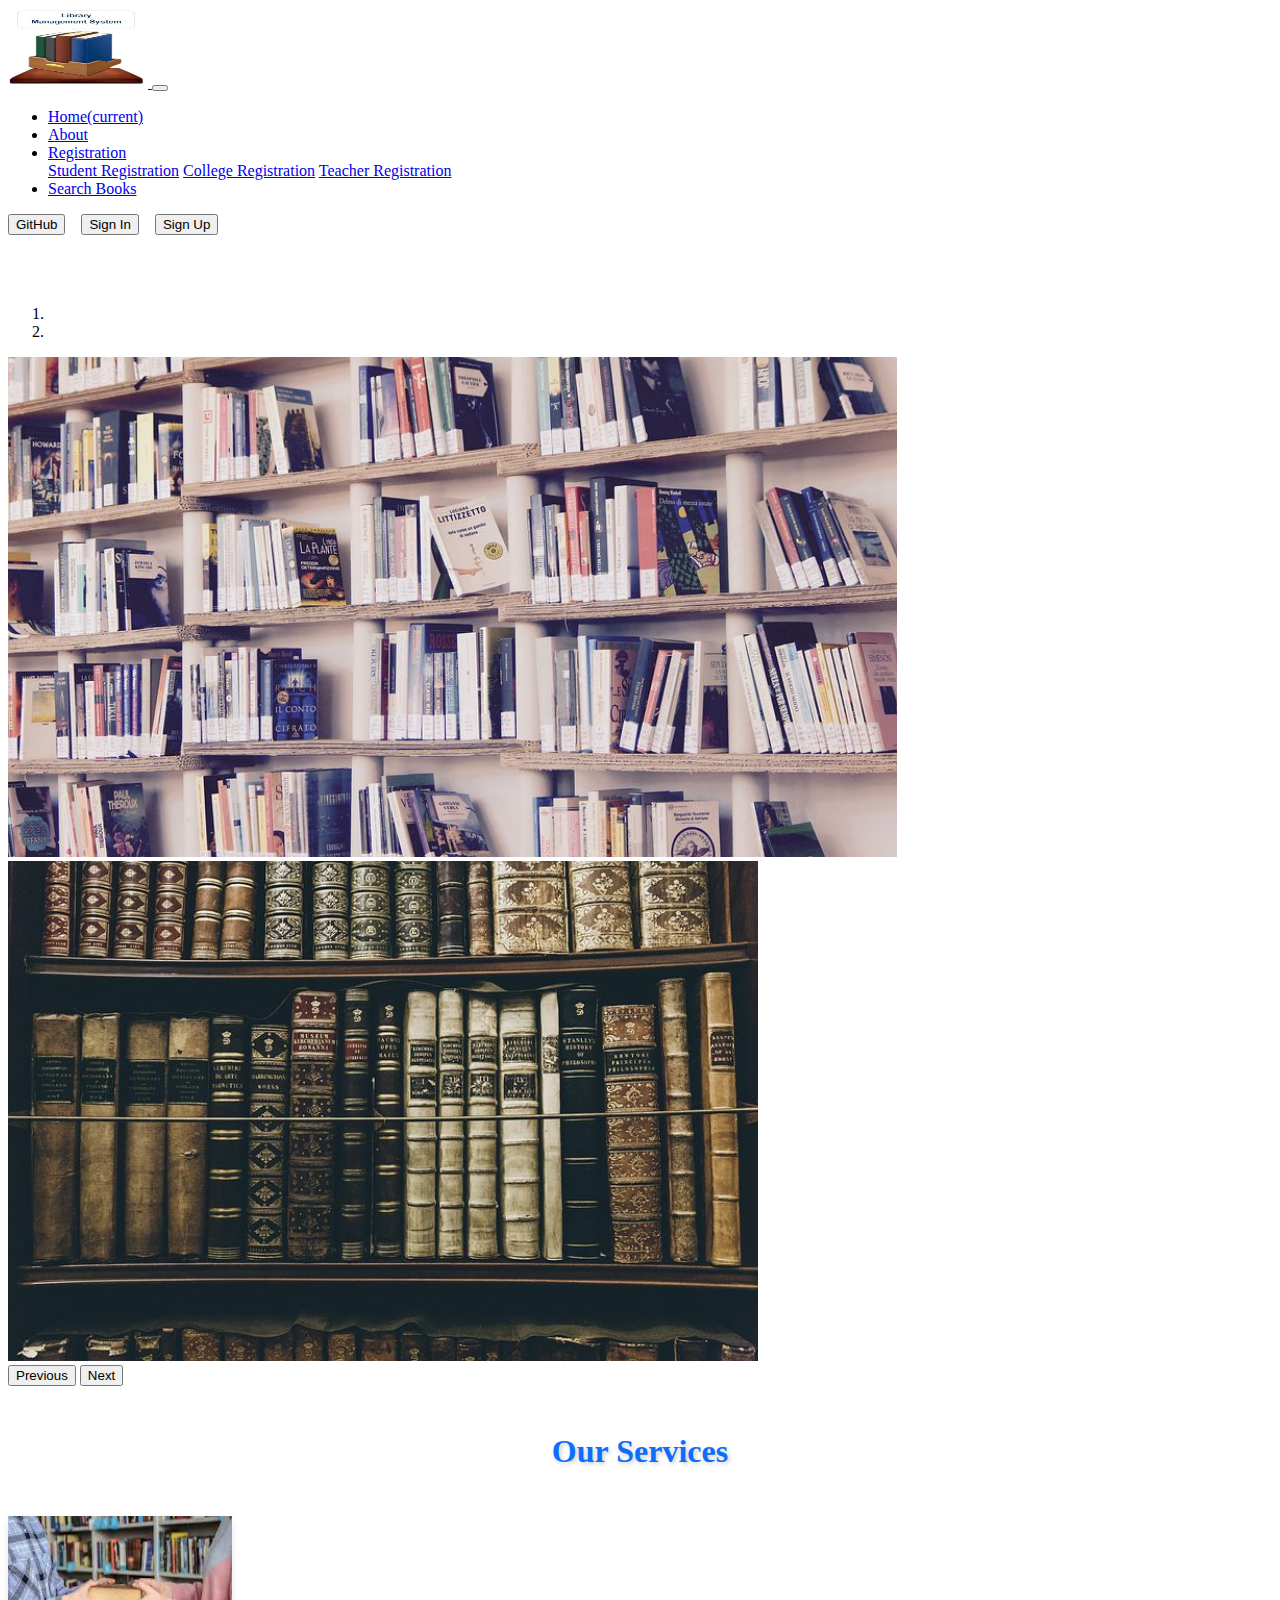
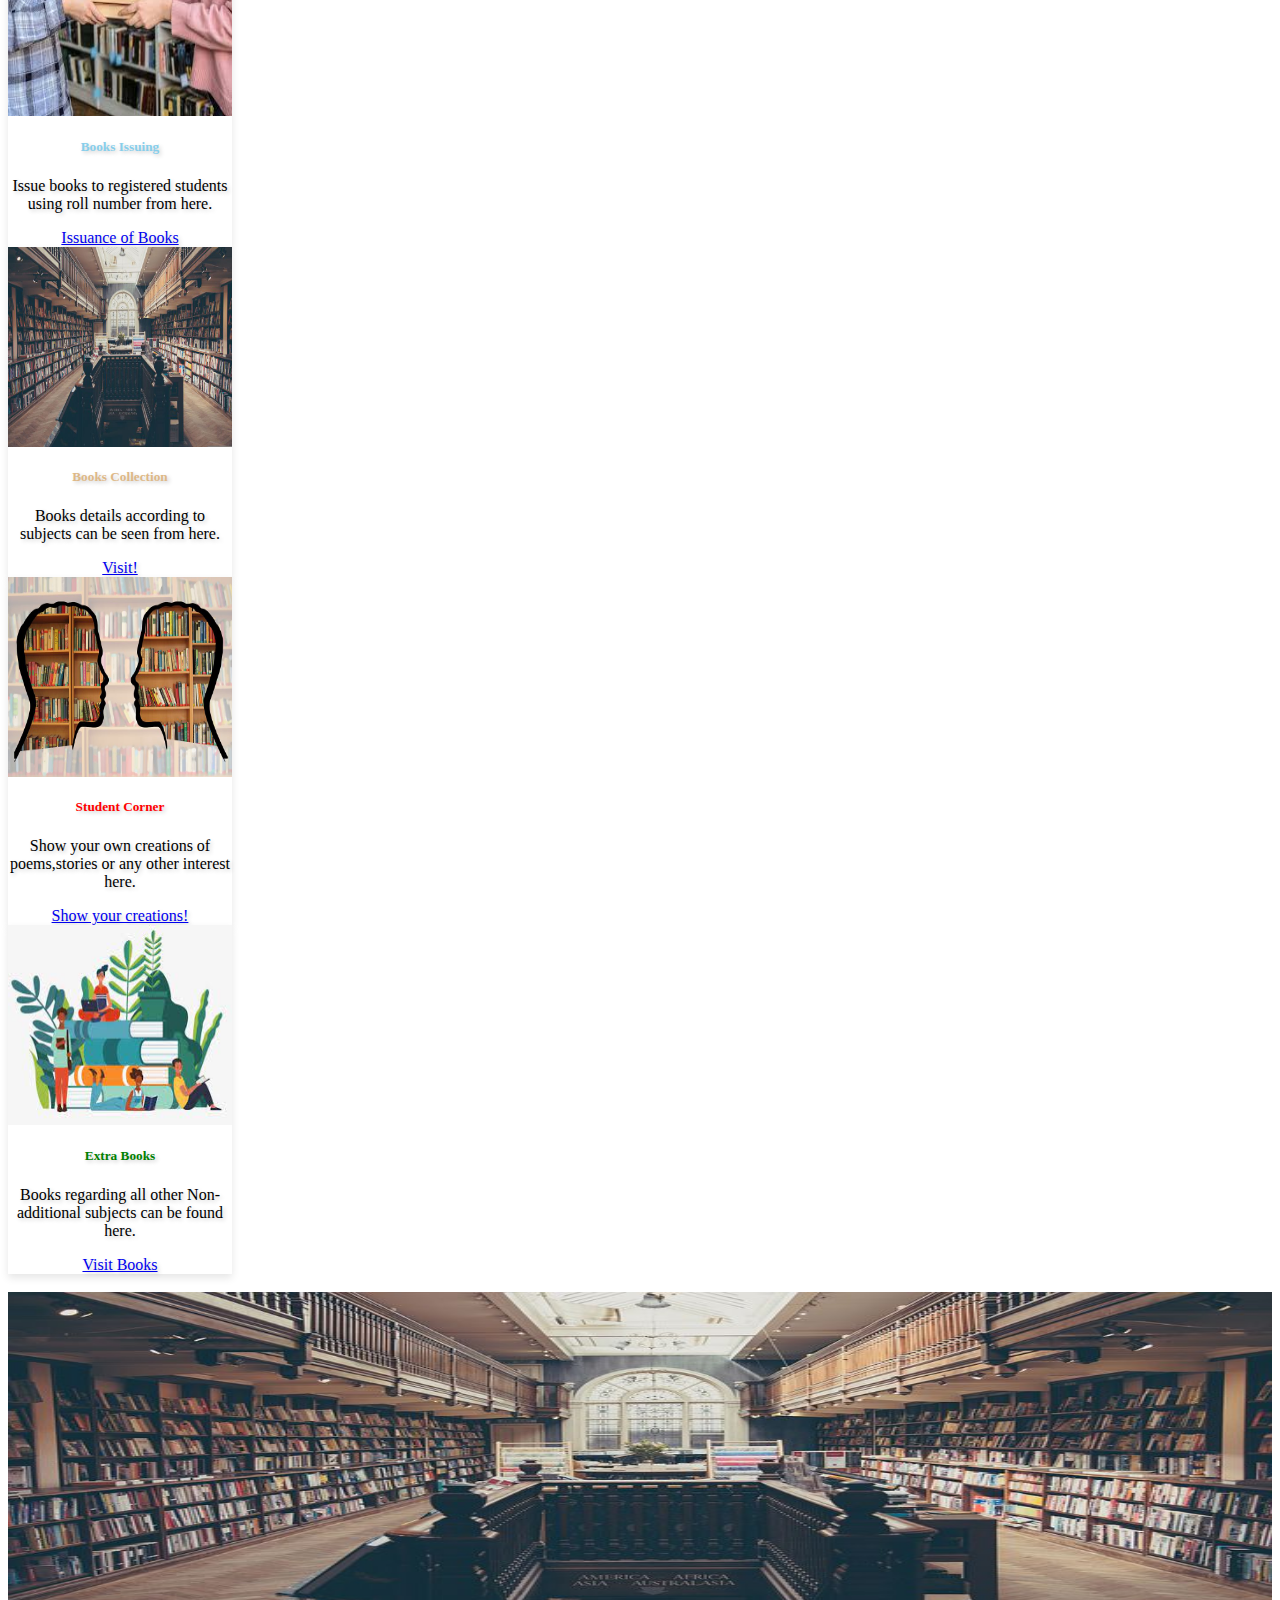
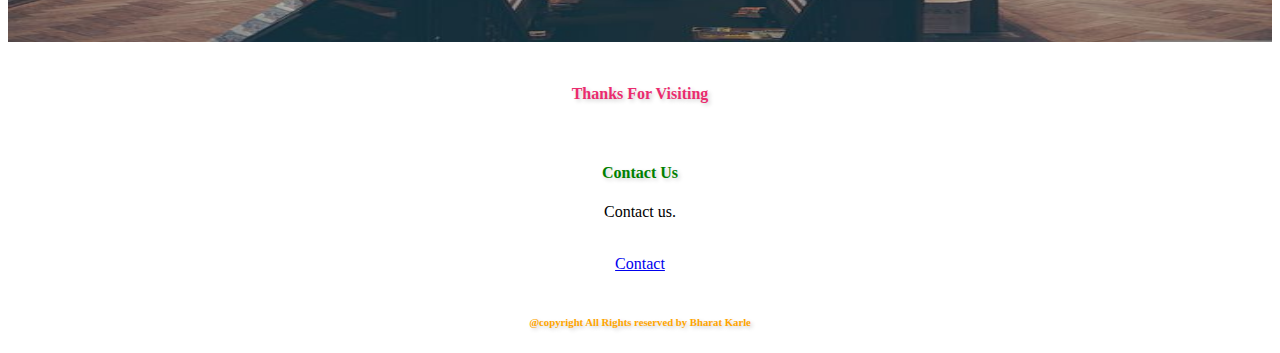
<file: index.htm>
<!doctype html>
<html lang="en">
  <head>
    <!-- Required meta tags -->
    <meta charset="utf-8">
    <meta name="viewport" content="width=device-width, initial-scale=1, shrink-to-fit=no">

    <!-- Bootstrap CSS  CDN-->
    <link rel="stylesheet" href="https://cdn.jsdelivr.net/npm/bootstrap@4.6.1/dist/css/bootstrap.min.css" integrity="sha384-zCbKRCUGaJDkqS1kPbPd7TveP5iyJE0EjAuZQTgFLD2ylzuqKfdKlfG/eSrtxUkn" crossorigin="anonymous">
    <link rel="stylesheet" href="css/style.css">
    <title>Library Management</title>
  </head>
  <body>
	<nav class="navbar fixed-top navbar-expand-lg navbar-dark bg-primary">
    <a class="navbar-brand" href="index.html">
    <img src="Image/Logo.png" width="140" height="80" alt="Logo">
  </a>
   
  <button class="navbar-toggler" type="button" data-toggle="collapse" 
  data-target="#navbarSupportedContent" aria-controls="navbarSupportedContent" 
  aria-expanded="false" aria-label="Toggle navigation">
  
  
    <span class="navbar-toggler-icon"></span>
  </button>

  <div class="collapse navbar-collapse" id="navbarSupportedContent">
    <ul class="navbar-nav mr-auto">
      <li class="nav-item active">
        <a class="nav-link" href="index.htm">Home<span class="sr-only">(current)</span></a>
      </li>
      <li class="nav-item">
        <a class="nav-link" href="ABOUT.html">About</a>
      </li>
      <li class="nav-item dropdown">
        <a class="nav-link dropdown-toggle" href="#" id="navbarDropdown" role="button" data-toggle="dropdown" aria-expanded="false">
          Registration
        </a>
        <div class="dropdown-menu" aria-labelledby="navbarDropdown">
          <a class="dropdown-item" href="STUDENTFORM.HTML">Student Registration</a>
          <a class="dropdown-item" href="COLLEGEFORM.HTML">College Registration</a>
          <a class="dropdown-item" href="TEACHER-FORM.HTML">Teacher Registration</a>
        </div>
      </li>
    
      <li class="nav-item">
        <a class="nav-link " href="search.html">Search Books</a>
      </li>
    </ul>
    <form class="form-inline my-2 my-lg-0">
      
      <a href="https://github.com/Bharat-N-Karle"> <button type="button" class="btn btn-dark" type="Submit" >GitHub</button></a>&nbsp &nbsp
      
     <a href="Sign-in.htm"> <button type="button" class="btn btn-danger" type="Submit" >Sign In</button></a>&nbsp &nbsp
     <a href="STUDENTFORM.HTML"><button type="button" class="btn btn-warning" type="Submit">Sign Up</button></a>
    </form>
  </div>
</nav>
<br>
<br><br>
<!---------------------    Slider Section Starts From Here----------------->

<div id="carouselExampleIndicators" class="carousel slide" data-ride="carousel">
  <ol class="carousel-indicators">
    <li data-target="#carouselExampleIndicators" data-slide-to="0" class="active"></li>
    <li data-target="#carouselExampleIndicators" data-slide-to="1"></li>
  </ol>
  <div class="carousel-inner">
    <div class="carousel-item active">
      <img src="Image/library-3.jpg" height="500px" class="d-block w-100" alt="Slider Image 1">
    </div>
<div class="carousel-item">
      <img src="Image/library-2.jpg" height="500px" class="d-block w-100" alt="Slider Image 2">
    </div>
  </div>
  <button class="carousel-control-prev" type="button" data-target="#carouselExampleIndicators" data-slide="prev">
    <span class="carousel-control-prev-icon" aria-hidden="true"></span>
    <span class="sr-only">Previous</span>
  </button>
  <button class="carousel-control-next" type="button" data-target="#carouselExampleIndicators" data-slide="next">
    <span class="carousel-control-next-icon" aria-hidden="true"></span>
    <span class="sr-only">Next</span>
  </button>
</div>

<!---------------------    Slider Section Ends From Here----------------->
<!---------------------    Header  Section Starts From Here----------------->
<div class="container">
      <div class="row">
	       <div class="col-md-12">
		           <h1 style="text-align:center; padding:2%" class="heading">Our Services</h1>
		   </div>
       </div>
</div>
<!---------------------    Header  Section Ends From Here----------------->

<!---------------------    Product   Section Starts From Here----------------->

<div class="container">
     <div class="row">
	 
	 <div class="col-md-3">
	 
	        <div class="card" style="width: 14rem;">
                    <img src="Image/Book_receive.jpeg" height="200px" class="card-img-top" alt="Book Receive">
                    <div class="card-body heading_1">
                             <h5 class="card-title"  style="color: skyblue">Books Issuing</h5>
                             <p class="card-text">Issue books to registered students using roll number from here.</p>
                         <a href="Issuebooks.htm" class="btn btn-primary">Issuance of Books</a>
                    </div>
            </div>
	 
	 </div>
	 
	 	 <div class="col-md-3">
	 
	        <div class="card" style="width: 14rem;">
                    <img src="Image/library-1.jpg" height="200px" class="card-img-top" alt="Books Collection">
                    <div class="card-body heading_1">
                             <h5 class="card-title" style="color: burlywood">Books Collection</h5>
                             <p class="card-text">Books details according to subjects can be seen from here.</p>
                         <a href="visit.htm" class="btn btn-primary">Visit!</a>
                    </div>
            </div>
	 
	 </div>
	 
	 	 <div class="col-md-3">
	 
	        <div class="card" style="width: 14rem;">
                    <img src="Image/Student-Corner.jpg" height="200px" class="card-img-top" alt="Student-Corner">
                    <div class="card-body heading_1">
                             <h5 class="card-title" style="color: red">Student Corner</h5>
                             <p class="card-text">Show your own creations of poems,stories or any other interest here.</p>
                         <a href="creation.htm" class="btn btn-primary">Show your creations!</a>
                    </div>
            </div>
	 
	 </div>
	 
	 	 <div class="col-md-3">
	 
	        <div class="card" style="width: 14rem;">
                    <img src="Image/Extra-Books.jpg" height="200px" class="card-img-top" alt="Extra-Books">
                    <div class="card-body heading_1">
                             <h5 class="card-title" style="color: green">Extra Books</h5>
                             <p class="card-text">Books regarding all other Non-additional subjects can be found here.</p>
                         <a href="Extrabooks.htm" class="btn btn-primary">Visit Books</a>
                    </div>
            </div>
	 
	 </div>
	 
	 
	 </div>
</div>

<!---------------------    Product  Section Ends From Here----------------->













    <!-- Option 1: jQuery and Bootstrap Bundle (includes Popper) -->
    <script src="https://cdn.jsdelivr.net/npm/jquery@3.5.1/dist/jquery.slim.min.js" integrity="sha384-DfXdz2htPH0lsSSs5nCTpuj/zy4C+OGpamoFVy38MVBnE+IbbVYUew+OrCXaRkfj" crossorigin="anonymous"></script>
    <script src="https://cdn.jsdelivr.net/npm/bootstrap@4.6.1/dist/js/bootstrap.bundle.min.js" integrity="sha384-fQybjgWLrvvRgtW6bFlB7jaZrFsaBXjsOMm/tB9LTS58ONXgqbR9W8oWht/amnpF" crossorigin="anonymous"></script>
	<br>
    <img src="Image/library-1.jpg" height="350px" width="100%"><br><br>
<center> <h4 style="color:#EB2B6E" class="heading_1">Thanks For Visiting</h4></center>
<br>

<center><h4 class="card-title heading_1" style="color:Green">Contact Us</h4></center>
                             <center><p class="card-text">Contact us.</p></center><br>
                         <center><a href="CONTACT.html" class="btn btn-primary">Contact</a></center><br>
<center><h6 style="color:orange" class="heading_1">@copyright All Rights reserved by Bharat Karle</h6></center>
    
  </body>
</html>
</file>
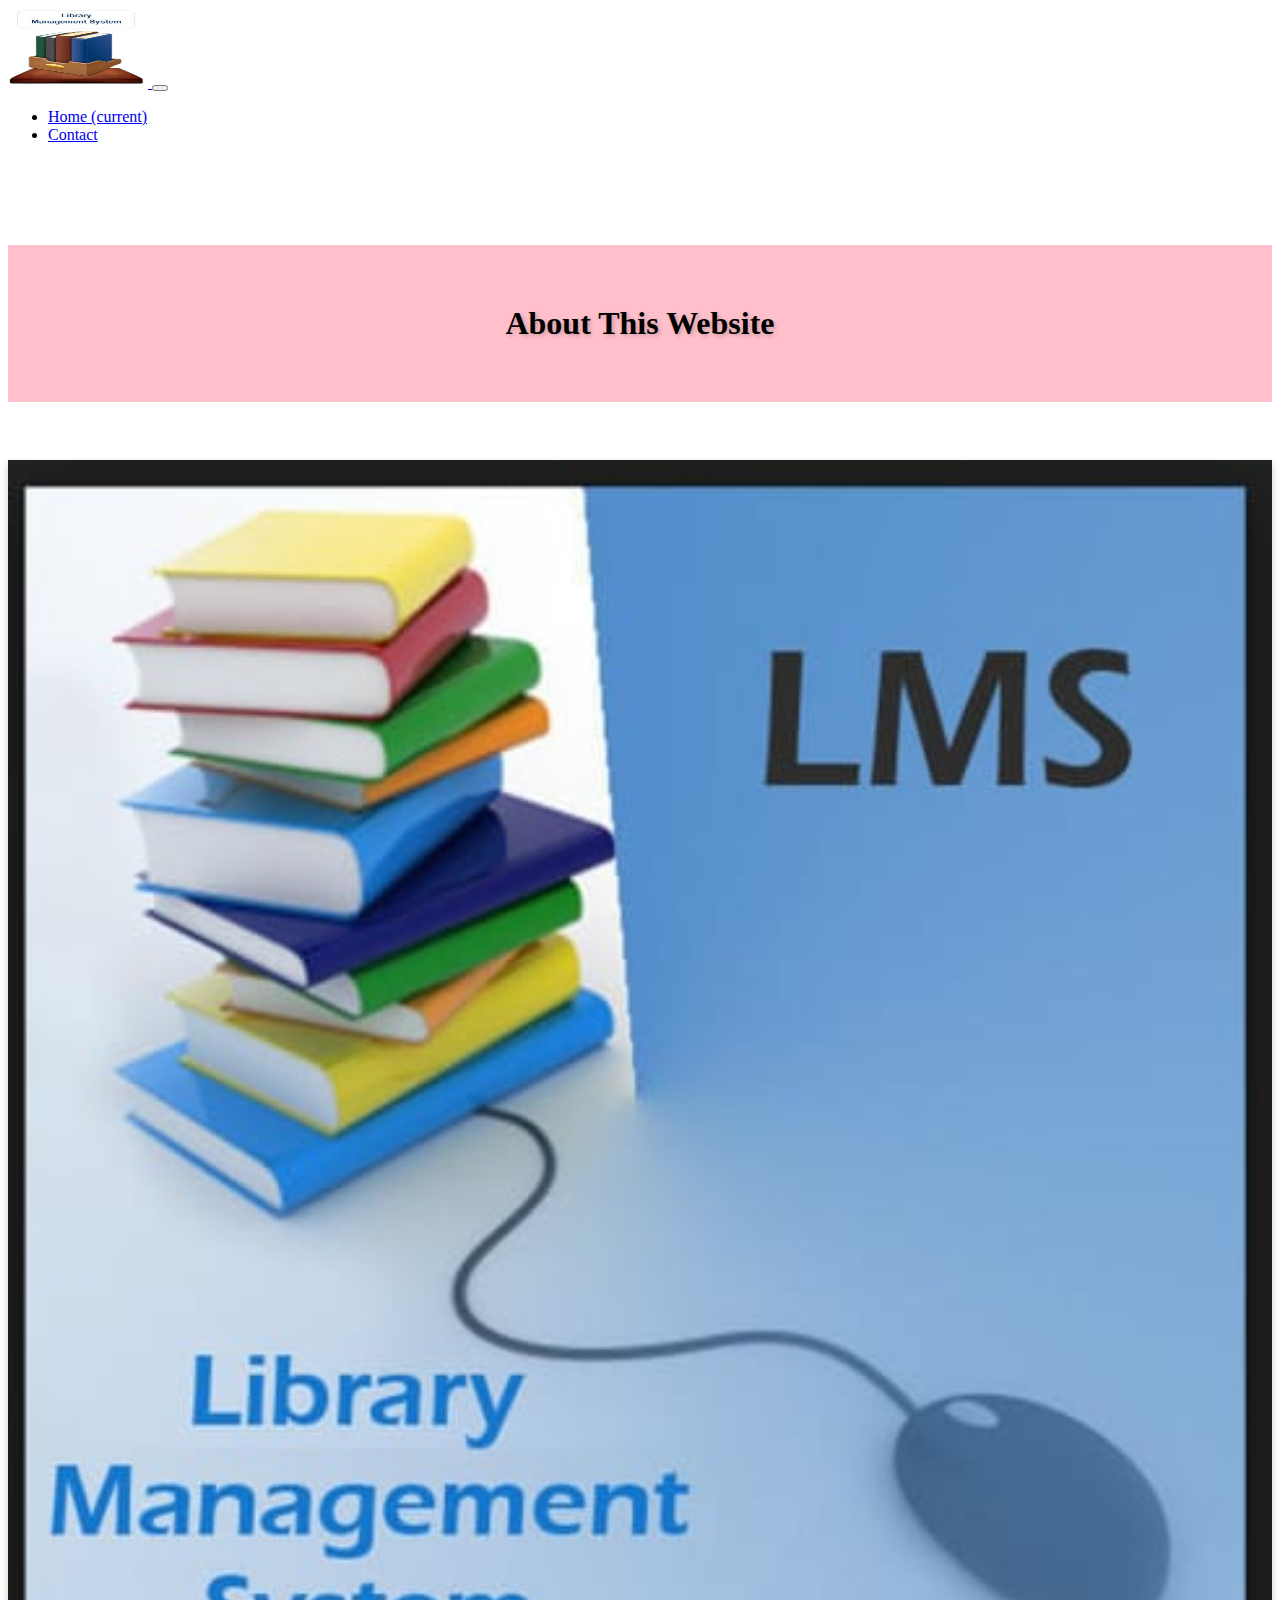
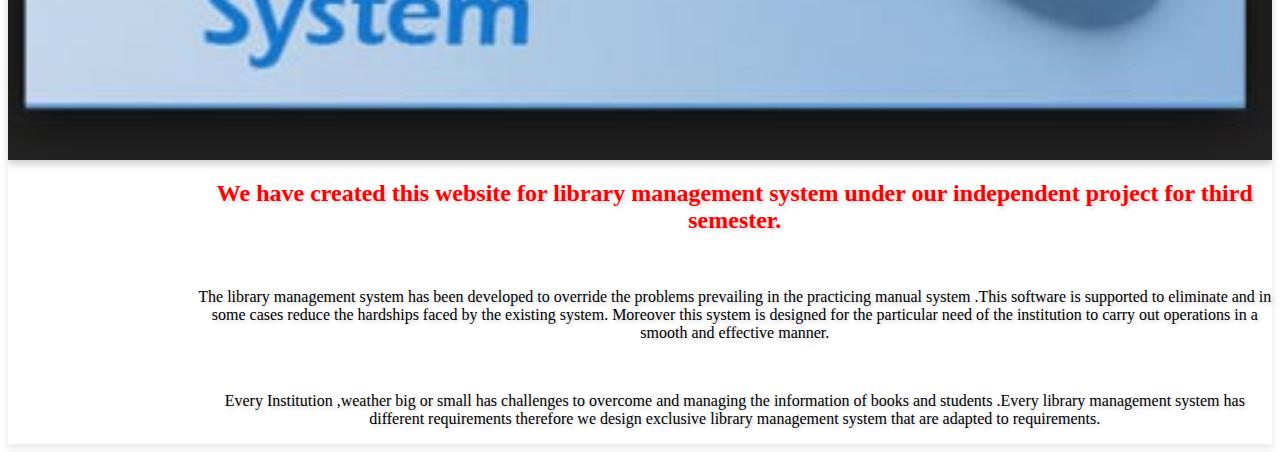
<file: ABOUT.HTML>
<!doctype html>
<html lang="en">
  <head>
    <!-- Required meta tags -->
    <meta charset="utf-8">
    <meta name="viewport" content="width=device-width, initial-scale=1, shrink-to-fit=no">

    <!-- Bootstrap CSS  CDN-->
     <link rel = "stylesheet" href="css/style.css">
    <link rel="stylesheet" href="https://cdn.jsdelivr.net/npm/bootstrap@4.6.1/dist/css/bootstrap.min.css" integrity="sha384-zCbKRCUGaJDkqS1kPbPd7TveP5iyJE0EjAuZQTgFLD2ylzuqKfdKlfG/eSrtxUkn" crossorigin="anonymous">
<title>About</TITLE>
  </head>
  <body>
  <div class="fluid-container">
    <nav class="navbar navbar-expand-lg fixed-top navbar-dark bg-primary">
	
    <a class="navbar-brand" href="index.html">
    <img src="Image/Logo.png" width="140" height="80" alt="logo">
  </a>
   
  <button class="navbar-toggler" type="button" data-toggle="collapse" 
  data-target="#navbarSupportedContent" aria-controls="navbarSupportedContent" 
  aria-expanded="false" aria-label="Toggle navigation">
  
  
    <span class="navbar-toggler-icon"></span>
  </button>

  <div class="collapse navbar-collapse" id="navbarSupportedContent">
    <ul class="navbar-nav mr-auto">
      <li class="nav-item active">
        <a class="nav-link" href="index.htm">Home <span class="sr-only">(current)</span></a>
      </li>
      <li class="nav-item">
        <a class="nav-link" href="CONTACT.HTML">Contact</a>
      </li>
    </ul>
  </div>
</nav>
</div>
<div class="fluid-container" >
<div class="row">
        <div class="col-md-12">
                <h1 style="margin-top:8%; background-color:pink; color:black; padding:60px; text-align:center" class="heading_1">About This Website</h1>
               
         </div>
</div>
</div>
<br>
<br>

<div class="container heading_1">
  <div class="row">
    <div class="col-md-6">
      <div class="card">
        <img src="Image/logo.jpeg" width="100%" height="100%" alt="Library Management System Image" class="card hover">
      </div>
    </div>
    <div class="col-md-6">
      <div class="card">
        <div class="card-body">
            <H2 STYLE="MARGIN-LEFT:15%; color:red" class="heading_1">We have created this website for library management system under our independent project for third semester.</H2><br>
            <p STYLE="MARGIN-LEFT:15%" class="heading_1">The library management system has been developed to override the problems prevailing in the practicing manual system .This software is  supported to eliminate and in some cases reduce the hardships faced by the existing system. Moreover this system is designed for the particular need of the institution to carry out operations in a smooth and effective manner.</p>
            <br>
            <p STYLE="MARGIN-LEFT:15%" class="heading_1">Every Institution ,weather big or small has challenges to overcome and managing the information of books and students .Every library management system has different requirements therefore we design exclusive library management system that are adapted to requirements.</p>
            
        </div>
      </div>
    </div>
  </div>
</div>
</body></div>
</html>
</file>
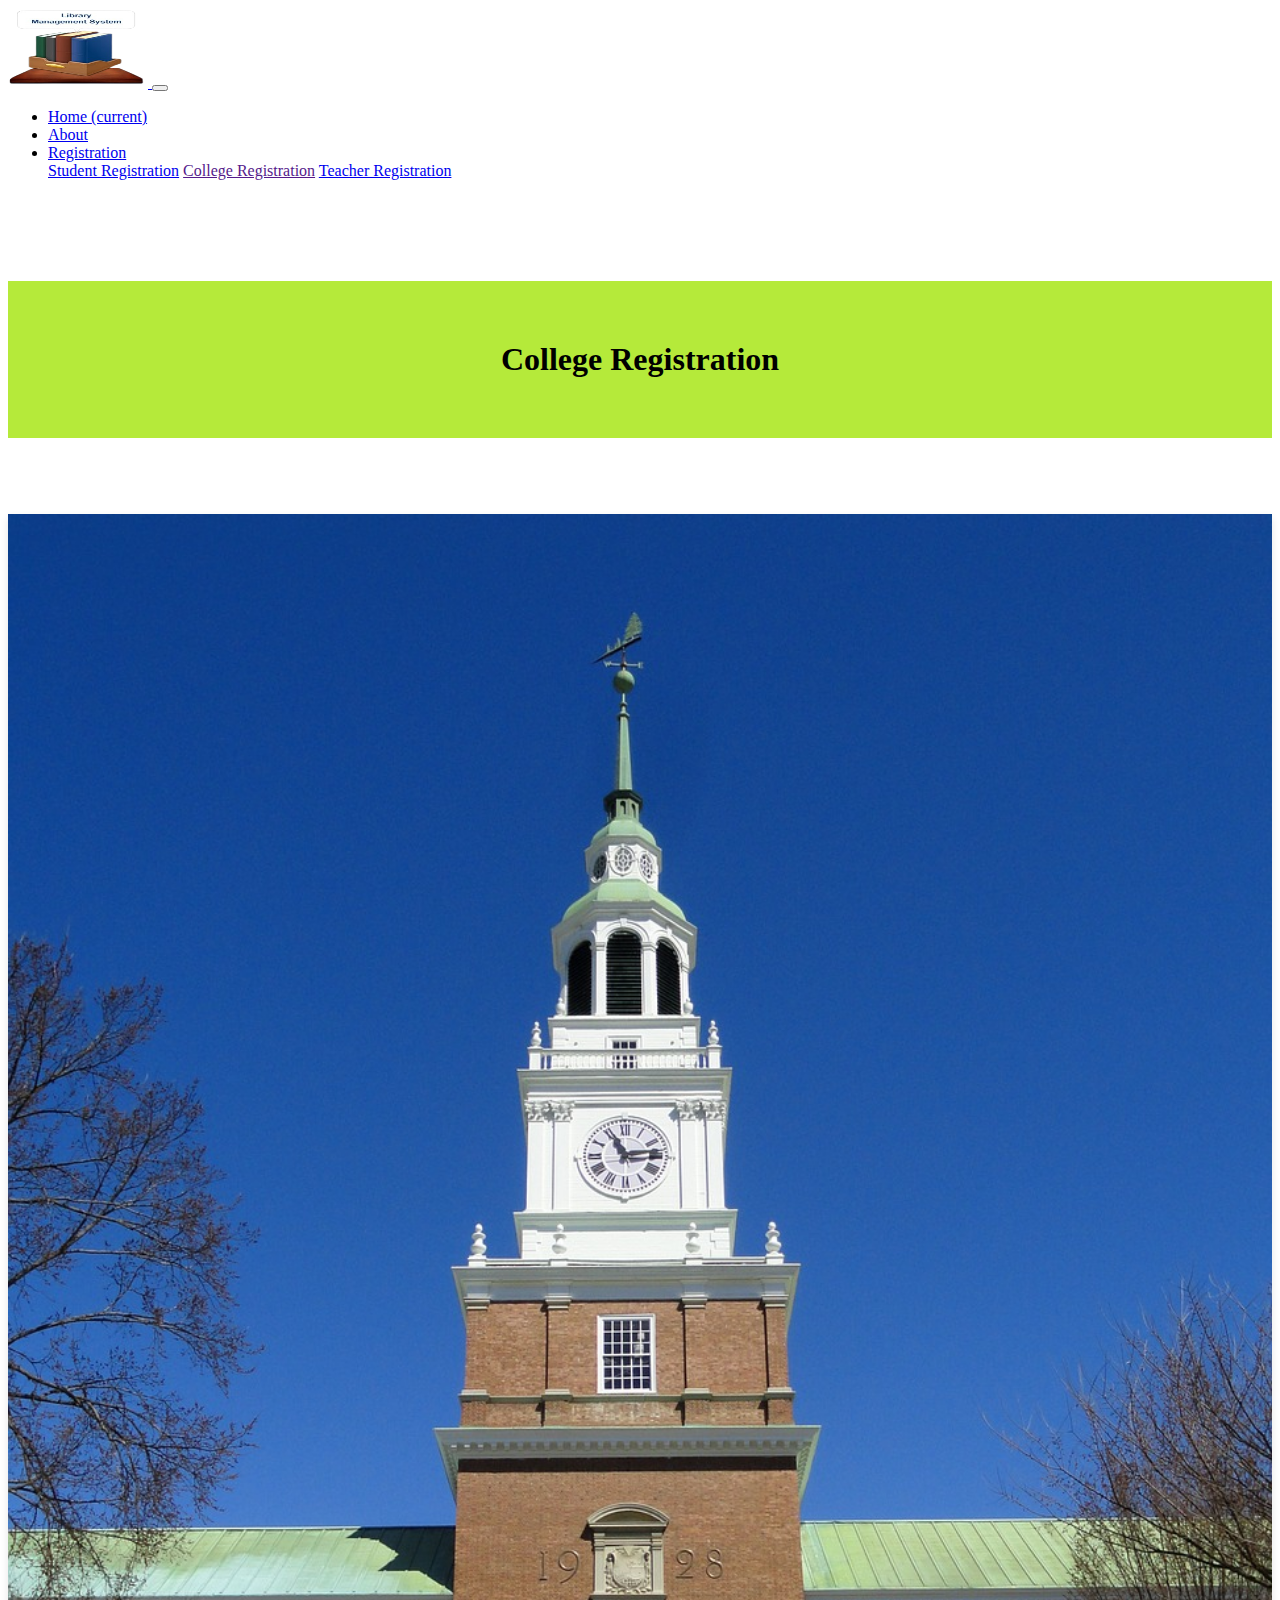
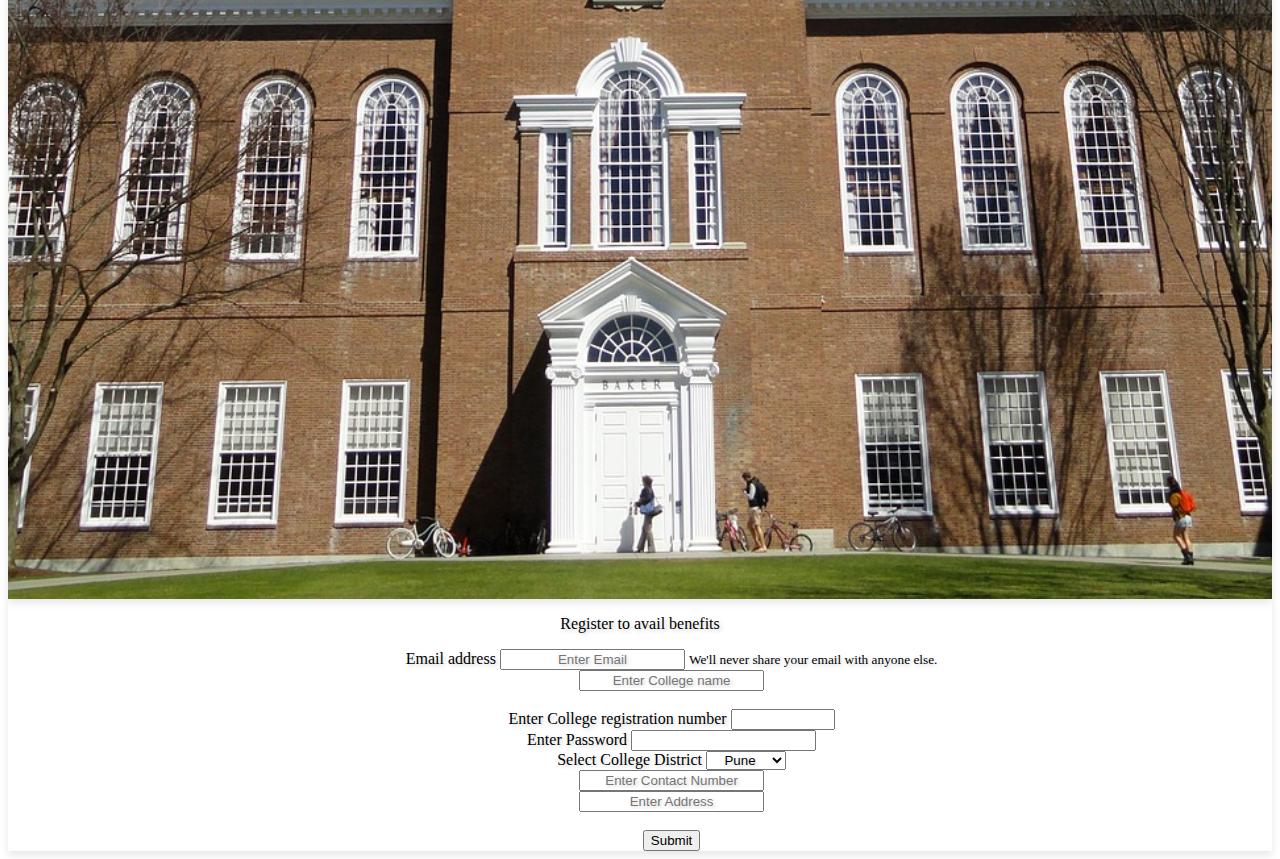
<file: COLLEGEFORM.HTML>
<!doctype html>
<html lang="en">
  <head>
    <!-- Required meta tags -->
    <meta charset="utf-8">
    <meta name="viewport" content="width=device-width, initial-scale=1, shrink-to-fit=no">

    <!-- Bootstrap CSS  CDN-->
    <link rel="stylesheet" href="https://cdn.jsdelivr.net/npm/bootstrap@4.6.1/dist/css/bootstrap.min.css" integrity="sha384-zCbKRCUGaJDkqS1kPbPd7TveP5iyJE0EjAuZQTgFLD2ylzuqKfdKlfG/eSrtxUkn" crossorigin="anonymous">
    <link rel = "stylesheet" href="css/style.css">
    <title>College Registration</title>
  </head>
  <body>
  <div class="fluid-container">
    <nav class="navbar navbar-expand-lg fixed-top navbar-dark bg-primary">
	
    <a class="navbar-brand" href="index.html">
    <img src="Image/Logo.png" width="140" height="80" alt="logo">
  </a>
   
  <button class="navbar-toggler" type="button" data-toggle="collapse" 
  data-target="#navbarSupportedContent" aria-controls="navbarSupportedContent" 
  aria-expanded="false" aria-label="Toggle navigation">
  
  
    <span class="navbar-toggler-icon"></span>
  </button>

  <div class="collapse navbar-collapse" id="navbarSupportedContent">
    <ul class="navbar-nav mr-100%">
      <li class="nav-item active">
        <a class="nav-link" href="index.htm">Home <span class="sr-only">(current)</span></a>
      </li>
      <li class="nav-item">
        <a class="nav-link" href="ABOUT.HTML">About</a>
      </li>
      <li class="nav-item dropdown">
        <a class="nav-link dropdown-toggle" href="#" id="navbarDropdown" role="button" data-toggle="dropdown" aria-expanded="false">
          Registration
        </a>
        <div class="dropdown-menu" aria-labelledby="navbarDropdown">
          <a class="dropdown-item" href="STUDENTFORM.HTML">Student Registration</a>
          <a class="dropdown-item,active" href="">College Registration</a>
          <a class="dropdown-item" href="TEACHER-FORM.HTML">Teacher Registration</a>
        </div>
      </li>
    </ul>
  </div>
</nav>
</div>

<!-------------- Donor Slide Starts From Here------------------------------------>

<div class="fluid-container" >
<div class="row">
        <div class="col-md-12">
                <h1 style="margin-top:8%; background-color:#B5EA3A; color:black; padding:60px; text-align:center"> College Registration</h1>
               
         </div>
</div>
</div>
<br>
<br>
<br>
<!-------------- student Slide Ends From Here------------------------------------>
<!-------------- Registration form starts From Here------------------------------------>

<div class="container heading_1">
  <div class="row">
    <div class="col-md-6">
      <div class="card">
        <img src="Image/College-Campus.jpg" class="card-img-top" alt="Teacher Registration Image" height="100%" width="100%">
      </div>
    </div>
    <div class="col-md-6">
      <div class="card">
        <div class="card-body">
          <p style="text-align:center;">Register to avail benefits</p>
          <form style="margin-left:5%">
            <div class="form-group heading_1">
              <div class="form-group heading_1">
                <label for="exampleInputEmail1">Email address</label>
                <input type="email" placeholder="Enter Email" class="form-control heading_1" id="exampleInputEmail1" aria-describedby="emailHelp">
                <small id="emailHelp" class="form-text text-muted heading_1">We'll never share your email with anyone else.</small>
              </div>
              
              <div class="row">
                <div class="col">
                  <input type="text" class="form-control heading_1" placeholder="Enter College name">
                </div>
              </div>
              <br>
              <div class="form-group heading_1">
                <label for="quantity">Enter College registration number</label>
              <input type="number"  id="quantity" name="quantity" min="100" max="10000000">
              </div>
              
              <div class="form-group heading_1">
                <label for="quantity">Enter Password</label>
                  <input type="password" id="quantity" name="quantity">
              </div>
            
            <div class="form-group heading_1">
                <label for="exampleFormControlSelect1">Select College District</label>
              <select class="form-control heading_1" id="exampleFormControlSelect1">
                  <option>Pune</option>
                  <option>Mumbai</option>
                  <option>Thane</option>
                  <option>Pune City</option>
                  
                 
                </select>
              </div>
              
              <div class="row">
                <div class="col">
                  <input type="mobile" class="form-control heading_1" placeholder="Enter Contact Number">
                </div>
                <div class="col">
                  <input type="text" class="form-control heading_1" placeholder="Enter Address">
                </div>
              </div>
             <br>
              <button type="submit"  class="btn btn-primary">Submit</button>
            </form>
        </div>
      </div>
    </div>
  </div>
</div>


<!-------------- Registration form Ends From Here------------------------------------>



    <!-- Option 1: jQuery and Bootstrap Bundle (includes Popper) -->
    <script src="https://cdn.jsdelivr.net/npm/jquery@3.5.1/dist/jquery.slim.min.js" integrity="sha384-DfXdz2htPH0lsSSs5nCTpuj/zy4C+OGpamoFVy38MVBnE+IbbVYUew+OrCXaRkfj" crossorigin="anonymous"></script>
    <script src="https://cdn.jsdelivr.net/npm/bootstrap@4.6.1/dist/js/bootstrap.bundle.min.js" integrity="sha384-fQybjgWLrvvRgtW6bFlB7jaZrFsaBXjsOMm/tB9LTS58ONXgqbR9W8oWht/amnpF" crossorigin="anonymous"></script>

    
  </body>
</html>
</file>
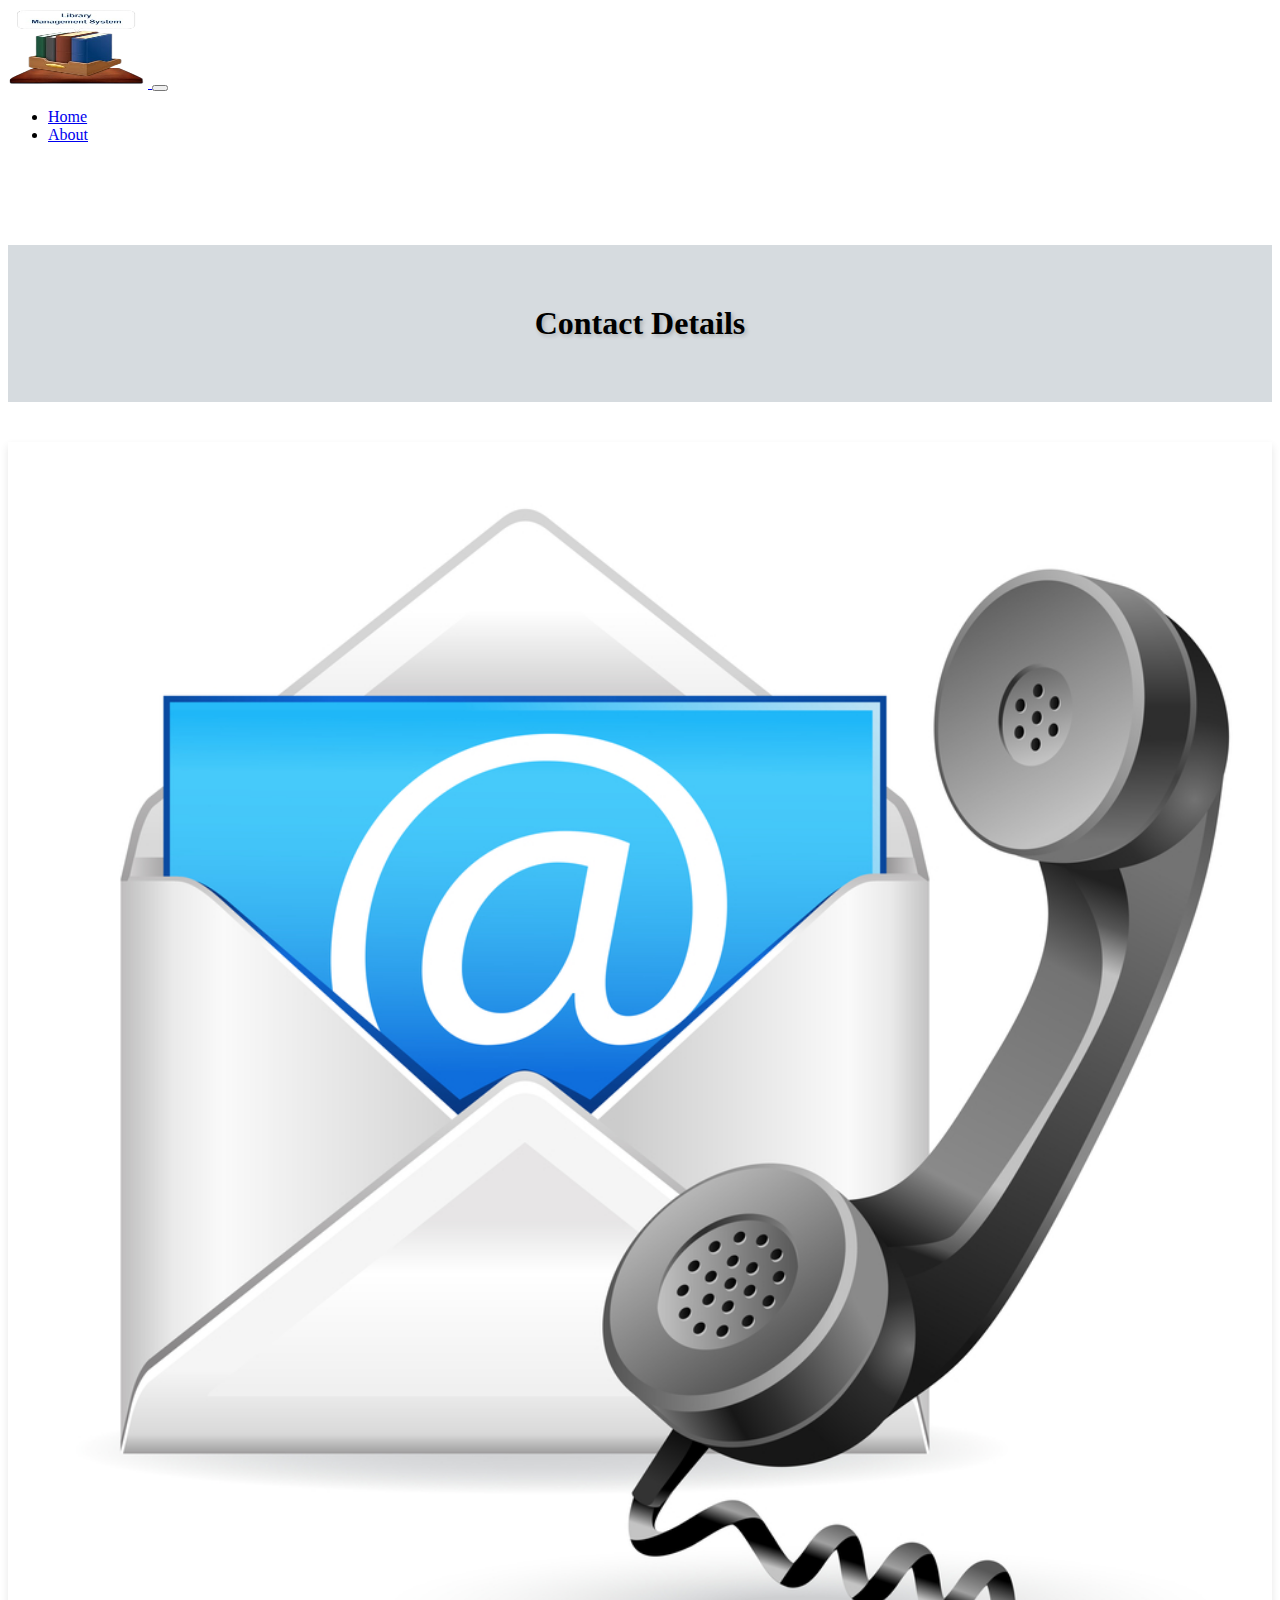
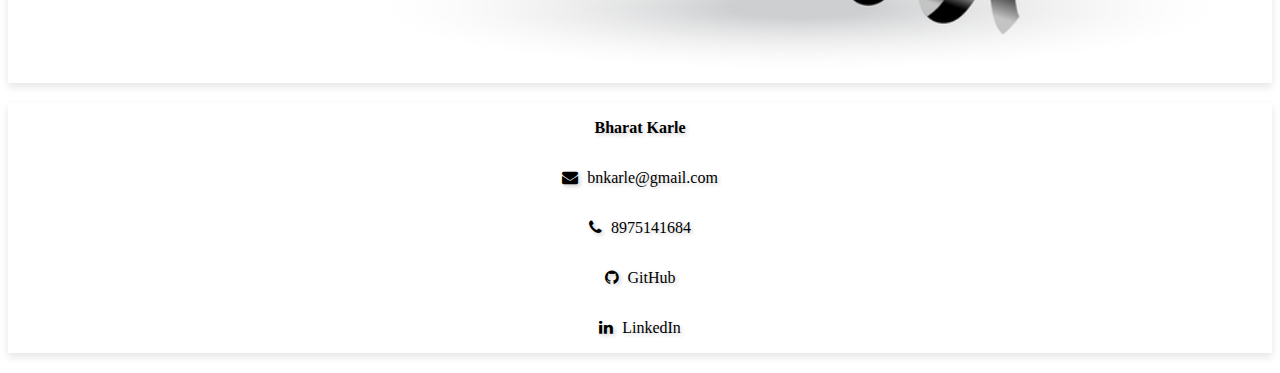
<file: CONTACT.HTML>
<!doctype html>
<html lang="en">
<head>
    <!-- Required meta tags -->
    <meta charset="utf-8">
    <meta name="viewport" content="width=device-width, initial-scale=1, shrink-to-fit=no">

    <!-- Bootstrap CSS CDN -->
    <link rel = "stylesheet" href="css/style.css">
    <link rel="stylesheet" href="./css/CONTACT.css">
    <link rel="stylesheet" href="https://cdn.jsdelivr.net/npm/bootstrap@4.6.1/dist/css/bootstrap.min.css" integrity="sha384-zCbKRCUGaJDkqS1kPbPd7TveP5iyJE0EjAuZQTgFLD2ylzuqKfdKlfG/eSrtxUkn" crossorigin="anonymous">
    <link rel="stylesheet" href="https://cdnjs.cloudflare.com/ajax/libs/font-awesome/4.7.0/css/font-awesome.min.css">

    <title>Contact Us</title>
</head>
<body>
    <div class="container-fluid">
        <nav class="navbar navbar-expand-lg fixed-top navbar-dark bg-primary">
            <a class="navbar-brand" href="index.html">
                <img src="Image/Logo.png" width="140" height="80" alt="logo">
            </a>
            <button class="navbar-toggler" type="button" data-toggle="collapse" data-target="#navbarSupportedContent" aria-controls="navbarSupportedContent" aria-expanded="false" aria-label="Toggle navigation">
                <span class="navbar-toggler-icon"></span>
            </button>
            <div class="collapse navbar-collapse" id="navbarSupportedContent">
                <ul class="navbar-nav mr-auto">
                    <li class="nav-item active">
                        <a class="nav-link" href="index.htm">Home <span class="sr-only">(current)</span></a>
                    </li>
                    <li class="nav-item">
                        <a class="nav-link" href="ABOUT.html">About</a>
                    </li>
                </ul>
            </div>
        </nav>
    </div>
    <h1 class="heading_1">Contact Details</h1>

    <div class="container-fluid">
        <div class="row">
            <div class="col-md-2"></div>
        </div>
    </div>
    
    <br>
    <div class="container">
        <div class="row">
            <div class="col-md-3 contact-card">
                <div class="card">
                    <img src="Image/Contact.jfif" width="100%" height="auto" alt="Contact Image" class="card-img-top">
                </div>
            </div>
            <div class="col-md-3 contact-card">
                <div class="card">
                    <div class="card-body">
                        <p class="card-text"><strong>Bharat Karle</strong></p>
                        <p class="card-text contact-icons">
                            <i class="fa fa-envelope"></i> <a href = "mailto:bnkarle@gmail.com">bnkarle@gmail.com
                        </p></a>
                        <p class="card-text contact-icons">
                            <i class="fa fa-phone"></i> 8975141684
                        </p>
                        <p class="card-text contact-icons">
                            <a href="https://github.com/Bharat-N-Karle" target="_blank"><i class="fa fa-github"></i> GitHub</a>
                        </p>
                        <p class="card-text contact-icons">
                            <a href="https://linkedin.com/in/bharatkarle" target="_blank"><i class="fa fa-linkedin"></i> LinkedIn</a>
                        </p>
                    </div>
                </div>
            </div>
        </div>    
    </div>

    <script src="https://code.jquery.com/jquery-3.5.1.slim.min.js" integrity="sha384-DfXdz2htPH0lsSSs5nCTpuj/zy4C+OGpamoFVy38MVBnE+IbbVYUew+OrCXaRkfj" crossorigin="anonymous"></script>
    <script src="https://cdn.jsdelivr.net/npm/bootstrap@4.6.1/dist/js/bootstrap.bundle.min.js" integrity="sha384-fQybjgWLrvvRgtW6O/mkBunLRKXqwS1a5NTZGljFlXGIIp3c5MSP5JVi3tgYz8tA" crossorigin="anonymous"></script>
</body>
</html>
</file>
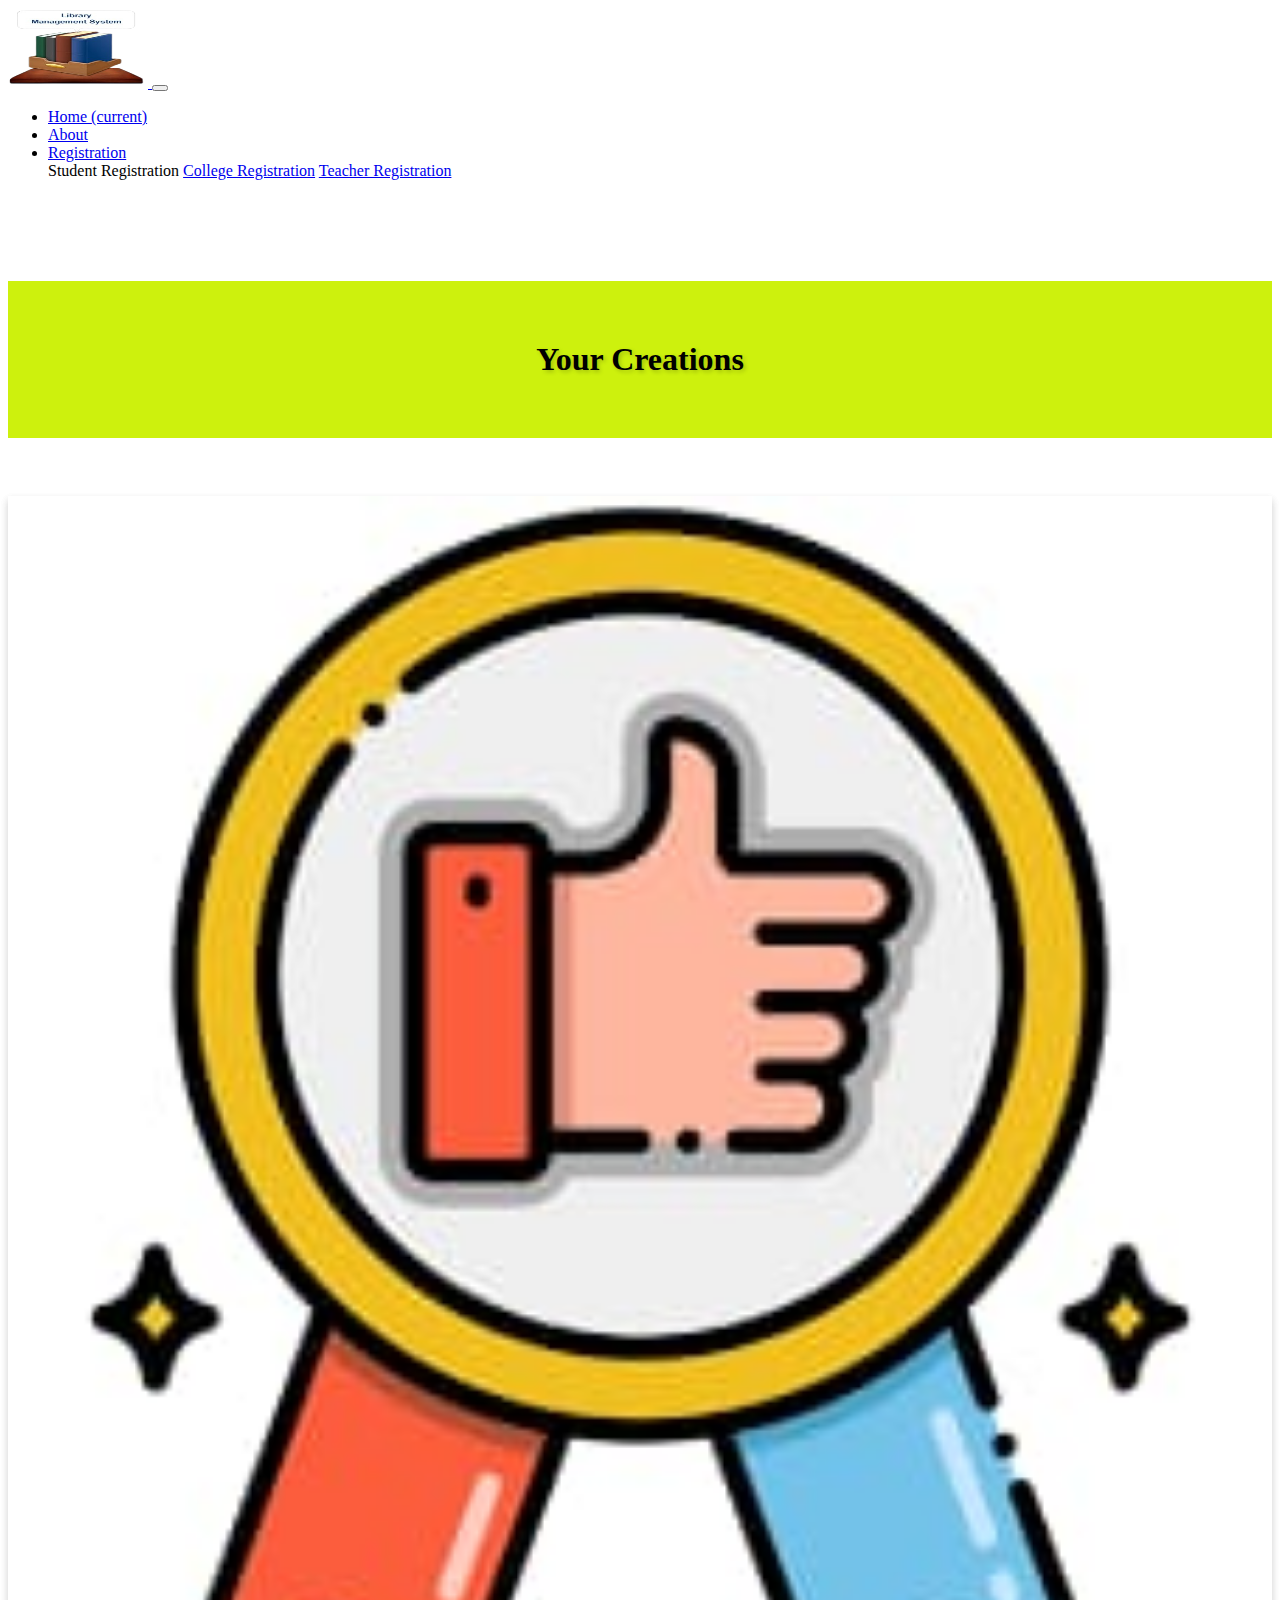
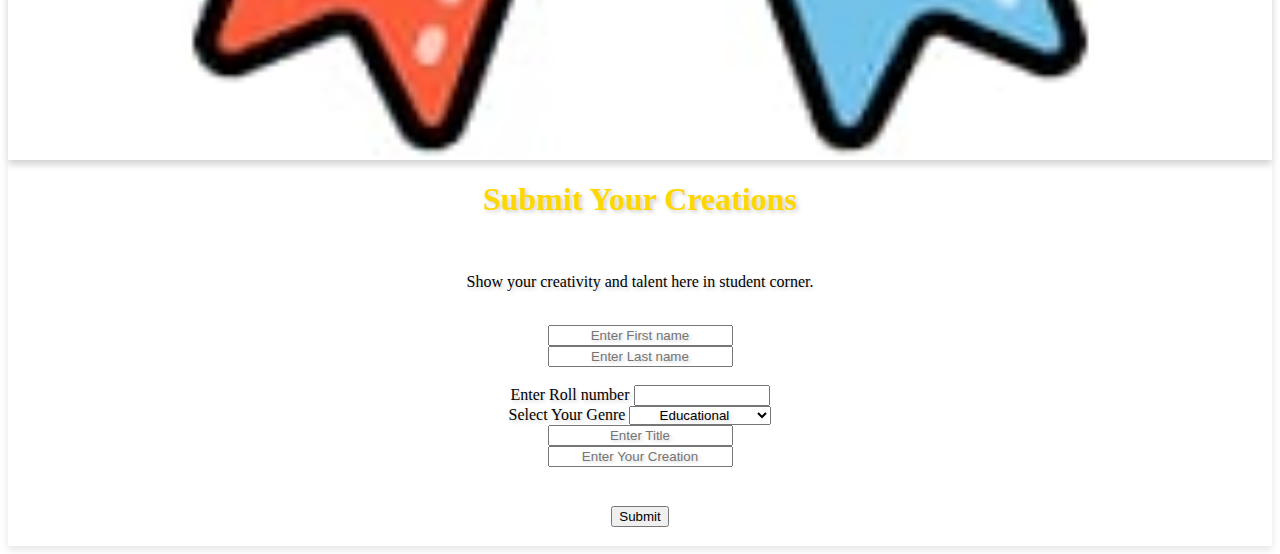
<file: creation.htm>
<!doctype html>
<html lang="en">
  <head>
    <!-- Required meta tags -->
    <meta charset="utf-8">
    <meta name="viewport" content="width=device-width, initial-scale=1, shrink-to-fit=no">
    <link rel = "stylesheet" href="css/style.css">
    <!-- Bootstrap CSS  CDN-->
    <link rel="stylesheet" href="https://cdn.jsdelivr.net/npm/bootstrap@4.6.1/dist/css/bootstrap.min.css" integrity="sha384-zCbKRCUGaJDkqS1kPbPd7TveP5iyJE0EjAuZQTgFLD2ylzuqKfdKlfG/eSrtxUkn" crossorigin="anonymous">

    <title>Student Corner</title>
  </head>
  <body>
  <div class="fluid-container">
    <nav class="navbar navbar-expand-lg fixed-top navbar-dark bg-primary">
	
    <a class="navbar-brand" href="index.html">
    <img src="Image\Logo.png" width="140" height="80" alt="logo">
  </a>
   
  <button class="navbar-toggler" type="button" data-toggle="collapse" 
  data-target="#navbarSupportedContent" aria-controls="navbarSupportedContent" 
  aria-expanded="false" aria-label="Toggle navigation">
  
  
    <span class="navbar-toggler-icon"></span>
  </button>

  <div class="collapse navbar-collapse" id="navbarSupportedContent">
    <ul class="navbar-nav mr-auto">
      <li class="nav-item active">
        <a class="nav-link" href="index.htm">Home <span class="sr-only">(current)</span></a>
      </li>
      <li class="nav-item">
        <a class="nav-link" href="ABOUT.HTML">About</a>
      </li>
      <li class="nav-item dropdown">
        <a class="nav-link dropdown-toggle" href="#" id="navbarDropdown" role="button" data-toggle="dropdown" aria-expanded="false">
          Registration
        </a>
        <div class="dropdown-menu" aria-labelledby="navbarDropdown">
          <a class="dropdown-item">Student Registration</a>
          <a class="dropdown-item" href="COLLEGEFORM.HTML">College Registration</a>
          <a class="dropdown-item" href="TEACHER-FORM.HTML">Teacher Registration</a>
        </div>
      </li>
    </ul>
  </div>
</nav>
</div>

<div class="fluid-container" >
<div class="row">
        <div class="col-md-12">
                <h1 style="margin-top:8%; background-color:#CDF10D ; color:black; padding:60px; text-align:center" class="heading_1">Your Creations</h1>
               
         </div>
</div>
</div>
<br>
<br>
<!-------------- student Slide Ends From Here------------------------------------>
<!-------------- Registration form starts From Here------------------------------------>
<div class="container heading_1">
  <div class="row">
    <div class="col-md-6">
      <div class="card">
        <img src="Image/Appreciation.jpeg" width="100%" height="100%" alt="Library Management System Image" class="card hover">
      </div>
    </div>
    <div class="col-md-6">
      <div class="card">
        <div class="card-body">
            <h1 style="color: gold">Submit Your Creations</h1><br>
			    <p>Show your creativity and talent here in student corner.</p><br>

                <div class="row">
                    <div class="col heading_1">
                      <input type="text" class="form-control heading_1" placeholder="Enter First name">
                    </div>
                    <div class="col heading_1">
                      <input type="text" class="form-control heading_1" placeholder="Enter Last name">
                    </div>
                  </div>
                  <br>
                  <div class="form-group">
                    <label for="quantity">Enter Roll number</label>
                  <input type="number"  id="quantity" name="quantity" min="300012721001" max="300012821046">
                  </div>
                  <div class="form-group heading_1">
                    <label for="exampleFormControlSelect1">Select Your Genre</label>
                    <select class="form-control heading_1" id="exampleFormControlSelect1">
                      <option>Educational</option>
                      <option>Horror</option>
                      <option>Motivational</option>
                      <option>Scientific-Fiction</option>
                      <option>Art</option>
                      <option>Humor and Comedy</option>
                      <option>History</option>
                      <option>Poetry</option>
                       <option>Religion</option>
                        <option>Psycology</option>
                        <option>Travel</option>
                        <option>Thriller</option>
                     
                    </select>
                  </div>
                <div class="form-group heading_1">
                      <input type="text" class="form-control heading_1" placeholder="Enter Title">
                    </div>
                   <div class="form-group heading_1">
                      <input type="text" class="form-control heading_1" placeholder="Enter Your Creation">
                    </div><br>
                 <center><h3><button type="submit"  class="btn btn-primary">Submit</button></h3></center>
                     
                    </select>
                 
                </form>
                          
                         
        </div>
      </div>
    </div>
  </div>
</div>
 
  
  

<!-------------- Registration form Ends From Here------------------------------------>



    <!-- Option 1: jQuery and Bootstrap Bundle (includes Popper) -->
    <script src="https://cdn.jsdelivr.net/npm/jquery@3.5.1/dist/jquery.slim.min.js" integrity="sha384-DfXdz2htPH0lsSSs5nCTpuj/zy4C+OGpamoFVy38MVBnE+IbbVYUew+OrCXaRkfj" crossorigin="anonymous"></script>
    <script src="https://cdn.jsdelivr.net/npm/bootstrap@4.6.1/dist/js/bootstrap.bundle.min.js" integrity="sha384-fQybjgWLrvvRgtW6bFlB7jaZrFsaBXjsOMm/tB9LTS58ONXgqbR9W8oWht/amnpF" crossorigin="anonymous"></script>

    
  </body>
</html>
</file>
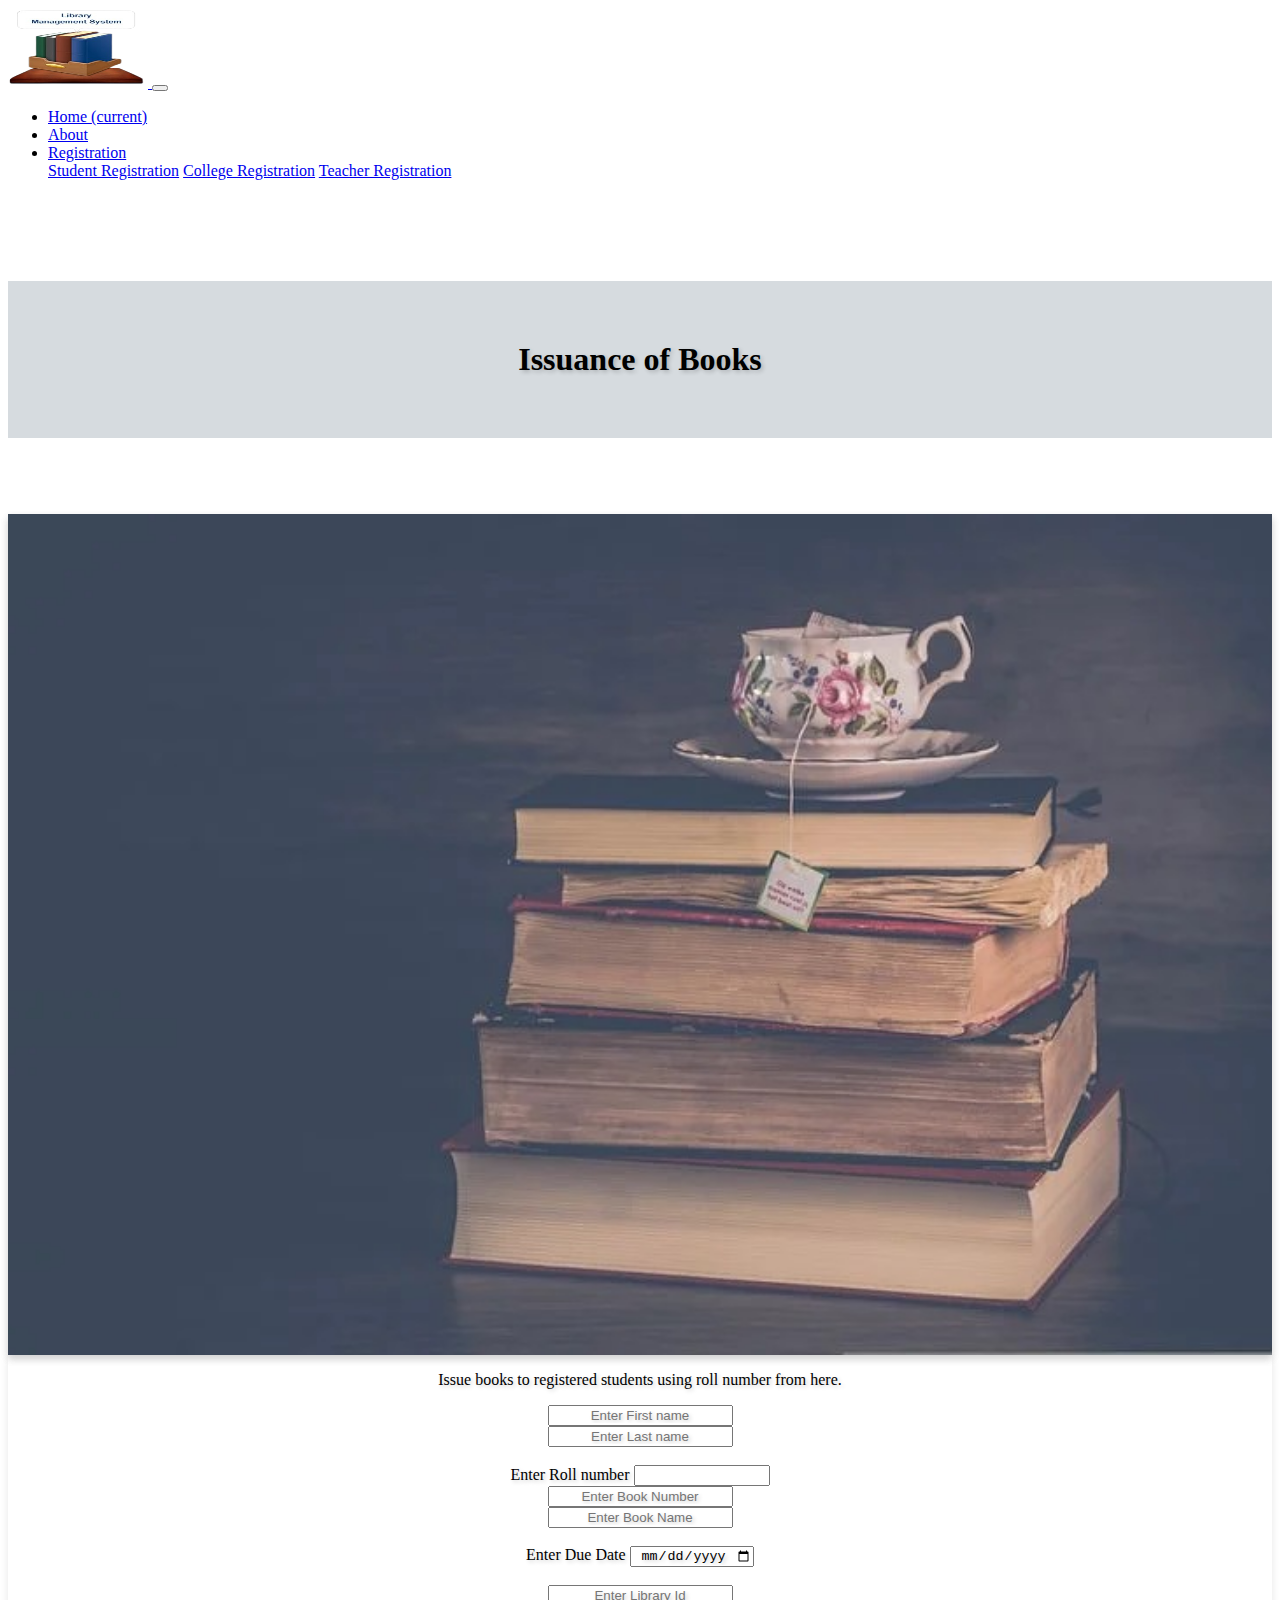
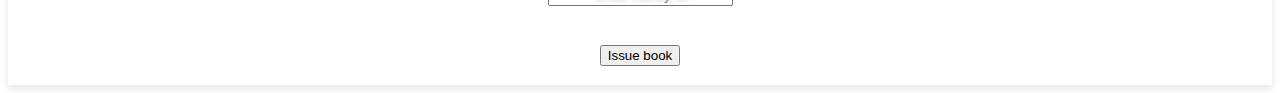
<file: Issuebooks.htm>
<!doctype html>
<html lang="en">

<head>
  <!-- Required meta tags -->
  <meta charset="utf-8">
  <meta name="viewport" content="width=device-width, initial-scale=1, shrink-to-fit=no">
  <link rel="stylesheet" href="css/style.css">
  <!-- Bootstrap CSS  CDN-->
  <link rel="stylesheet" href="https://cdn.jsdelivr.net/npm/bootstrap@4.6.1/dist/css/bootstrap.min.css"
    integrity="sha384-zCbKRCUGaJDkqS1kPbPd7TveP5iyJE0EjAuZQTgFLD2ylzuqKfdKlfG/eSrtxUkn" crossorigin="anonymous">

  <title>Issue Books</title>
</head>

<body>
  <div class="fluid-container">
    <nav class="navbar navbar-expand-lg fixed-top navbar-dark bg-primary">

      <a class="navbar-brand" href="index.html">
        <img src="Image\Logo.png" width="140" height="80" alt="logo">
      </a>

      <button class="navbar-toggler" type="button" data-toggle="collapse" data-target="#navbarSupportedContent"
        aria-controls="navbarSupportedContent" aria-expanded="false" aria-label="Toggle navigation">


        <span class="navbar-toggler-icon"></span>
      </button>

      <div class="collapse navbar-collapse" id="navbarSupportedContent">
        <ul class="navbar-nav mr-auto">
          <li class="nav-item active">
            <a class="nav-link" href="index.htm">Home <span class="sr-only">(current)</span></a>
          </li>
          <li class="nav-item">
            <a class="nav-link" href="ABOUT.HTML">About</a>
          </li>
          <li class="nav-item dropdown">
            <a class="nav-link dropdown-toggle" href="#" id="navbarDropdown" role="button" data-toggle="dropdown"
              aria-expanded="false">
              Registration
            </a>
            <div class="dropdown-menu" aria-labelledby="navbarDropdown">
              <a class="dropdown-item" href="STUDENTFORM.HTML">Student Registration</a>
              <a class="dropdown-item" href="COLLEGEFORM.HTML">College Registration</a>
              <a class="dropdown-item" href="TEACHER-FORM.HTML">Teacher Registration</a>
            </div>
          </li>
        </ul>
      </div>
    </nav>
  </div>

  <div class="fluid-container">
    <div class="row">
      <div class="col-md-12">
        <h1 style="margin-top:8%; background-color:#D6DBDF; color:black; padding:60px; text-align:center"
          class="heading_1"> Issuance of Books</h1>

      </div>
    </div>
  </div>
  <br>
  <br>
  <br>
  <!-------------- student Slide Ends From Here------------------------------------>
  <!-------------- Registration form starts From Here------------------------------------>
  <div class="container heading_1">
    <div class="row">
      <div class="col-md-6">
        <div class="card">
          <img src="Image\literature-3091212__480.jpg" width="100%" height="100%" alt="Library Management System Image"
            class="card hover">
        </div>
      </div>
      <div class="col-md-6">
        <div class="card">
          <div class="card-body">

            <p>Issue books to registered students using roll number from here.</p>

            <div class="row">
              <div class="col">
                <input type="text" class="form-control heading_1" placeholder="Enter First name">
              </div>
              <div class="col">
                <input type="text" class="form-control heading_1" placeholder="Enter Last name">
              </div>
            </div>
            <br>
            <div class="form-group">
              <label for="quantity">Enter Roll number</label>
              <input type="number" id="quantity" name="quantity" min="300012721001" max="300012821046">
            </div>
            <div class="row">
              <div class="col">
                <input type="mobile" class="form-control  heading_1" placeholder="Enter Book Number">
              </div>
              <div class="col">
                <input type="text" class="form-control  heading_1" placeholder="Enter Book Name">
              </div>
            </div><br>
            <div class="row" style="margin-left:0%">
              Enter Due Date
              <input type="date" class="form-control  heading_1">
            </div>
            <br>
            <div class="row" style="margin-left:0%">
              <input type="id" class="form-control  heading_1" placeholder="Enter Library Id">
            </div>
            <br>
            <center>
              <h3><button type="submit" class="btn btn-primary">Issue book</button></h3>
            </center>

            </select>

            </form>
          </div>
        </div>
      </div>
    </div>
  </div>


  <!-------------- Registration form Ends From Here------------------------------------>



  <!-- Option 1: jQuery and Bootstrap Bundle (includes Popper) -->
  <script src="https://cdn.jsdelivr.net/npm/jquery@3.5.1/dist/jquery.slim.min.js"
    integrity="sha384-DfXdz2htPH0lsSSs5nCTpuj/zy4C+OGpamoFVy38MVBnE+IbbVYUew+OrCXaRkfj"
    crossorigin="anonymous"></script>
  <script src="https://cdn.jsdelivr.net/npm/bootstrap@4.6.1/dist/js/bootstrap.bundle.min.js"
    integrity="sha384-fQybjgWLrvvRgtW6bFlB7jaZrFsaBXjsOMm/tB9LTS58ONXgqbR9W8oWht/amnpF"
    crossorigin="anonymous"></script>


</body>

</html>
</file>
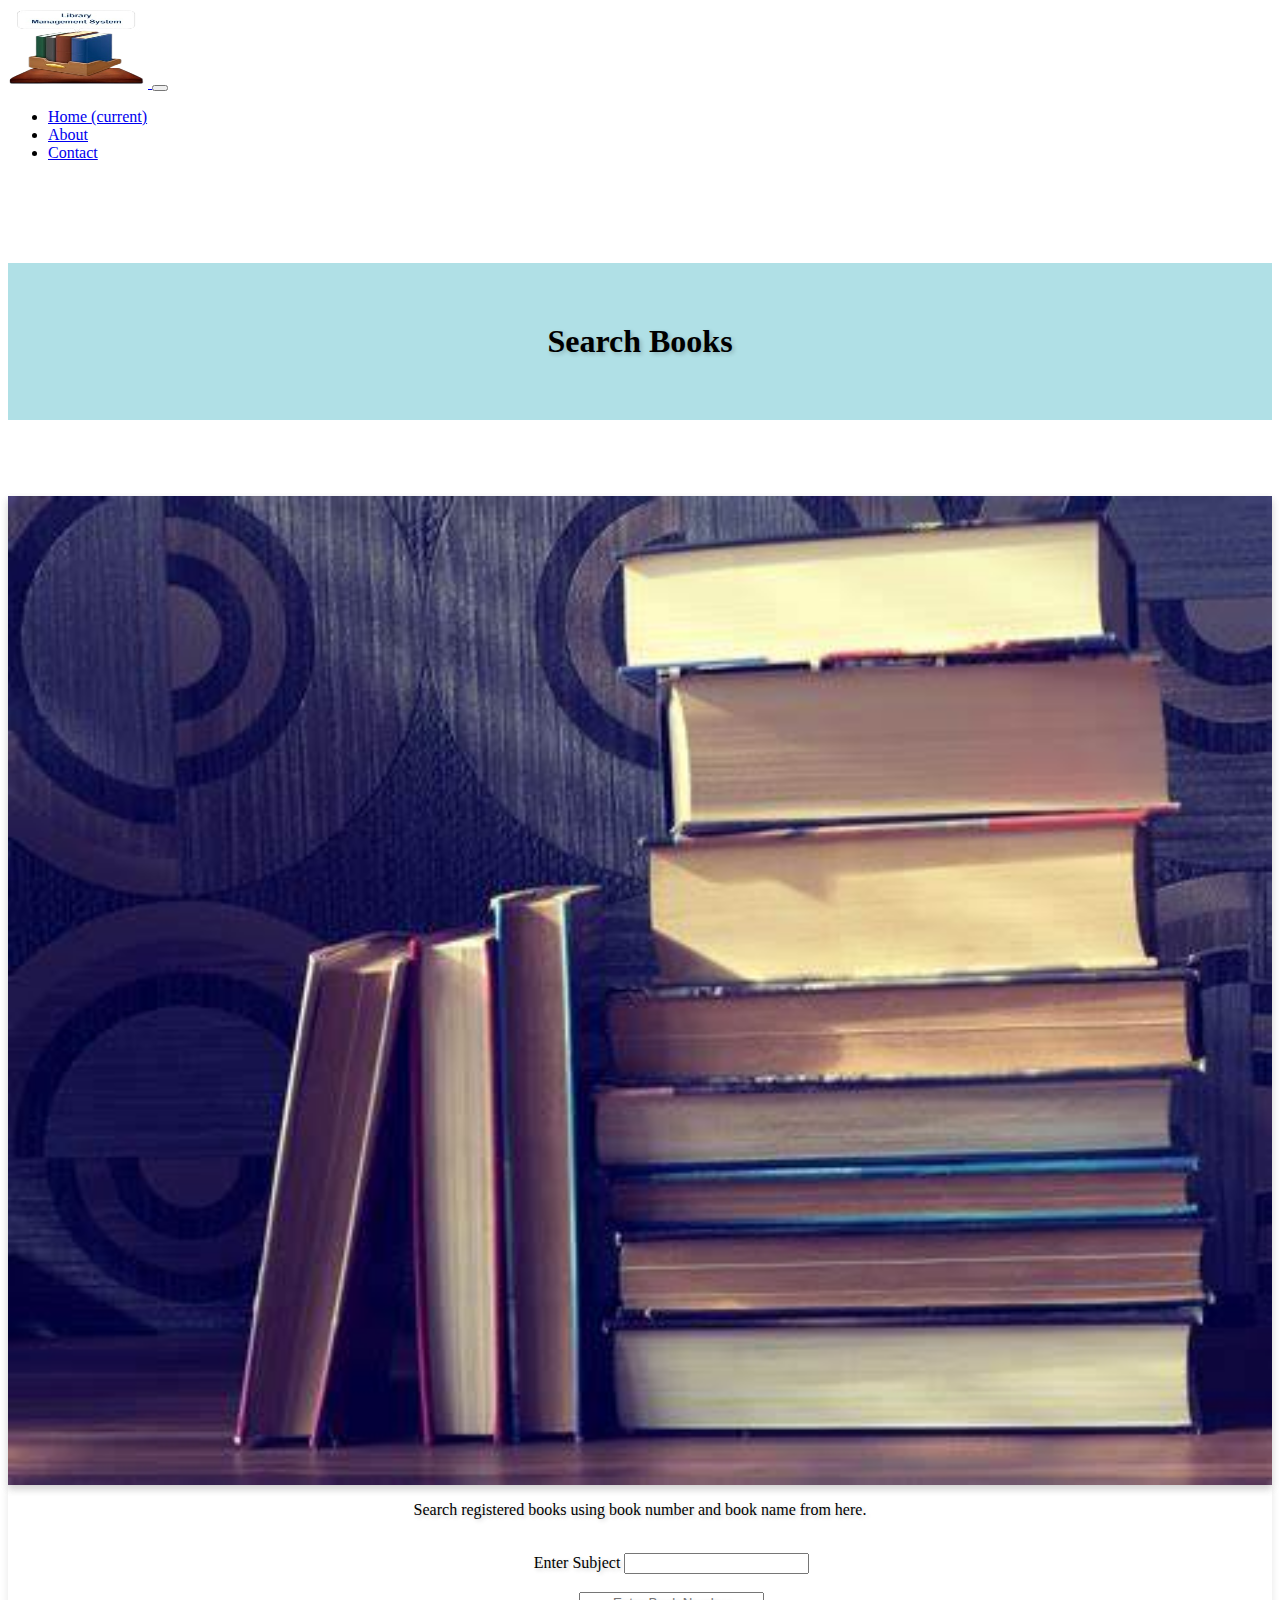
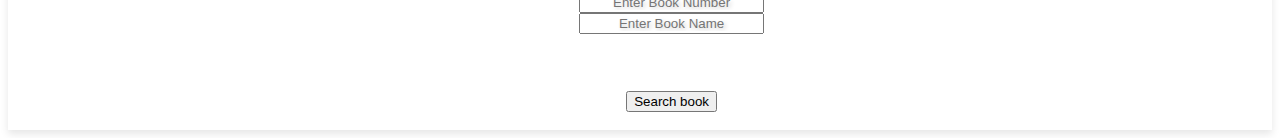
<file: search.html>
<!doctype html>
<html lang="en">

<head>
  <!-- Required meta tags -->
  <meta charset="utf-8">
  <meta name="viewport" content="width=device-width, initial-scale=1, shrink-to-fit=no">
  <link rel="stylesheet" href="css/style.css">

  <!-- Bootstrap CSS  CDN-->
  <link rel="stylesheet" href="https://cdn.jsdelivr.net/npm/bootstrap@4.6.1/dist/css/bootstrap.min.css"
    integrity="sha384-zCbKRCUGaJDkqS1kPbPd7TveP5iyJE0EjAuZQTgFLD2ylzuqKfdKlfG/eSrtxUkn" crossorigin="anonymous">

  <Title>Search Books</Title>
</head>

<body>
  <div class="fluid-container">
    <nav class="navbar navbar-expand-lg fixed-top navbar-dark bg-primary">

      <a class="navbar-brand" href="index.html">
        <img src="Image\Logo.png" width="140" height="80" alt="logo">
      </a>

      <button class="navbar-toggler" type="button" data-toggle="collapse" data-target="#navbarSupportedContent"
        aria-controls="navbarSupportedContent" aria-expanded="false" aria-label="Toggle navigation">


        <span class="navbar-toggler-icon"></span>
      </button>

      <div class="collapse navbar-collapse" id="navbarSupportedContent">
        <ul class="navbar-nav mr-auto">
          <li class="nav-item active">
            <a class="nav-link" href="index.htm">Home <span class="sr-only">(current)</span></a>
          </li>
          <li class="nav-item">
            <a class="nav-link" href="ABOUT.HTML">About</a>
          </li>
          <li class="nav-item">
            <a class="nav-link" href="CONTACT.HTML">Contact</a>
          </li>
        </ul>
      </div>
    </nav>
  </div>

  <div class="fluid-container">
    <div class="row">
      <div class="col-md-12">
        <h1 style="margin-top:8%; background-color:powderblue; color:black; padding:60px; text-align:center"
          class="heading_1">Search Books</h1>

      </div>
    </div>
  </div>
  <br>
  <br>
  <br>
  <!-------------- student Slide Ends From Here------------------------------------>
  <!-------------- Search Book form starts From Here------------------------------------>
  <div class="container heading_1">
    <div class="row">
      <div class="col-md-6">
        <div class="card">
          <img src="Image\Search-Book.jfif" width="100%" height="100%" alt="Library Management System Image"
            class="card hover">
        </div>
      </div>
      <div class="col-md-6">
        <div class="card">
          <div class="card-body">

            <p>Search registered books using book number and book name from here.</p><br>

            <div class="row">
              <div class="col">
                <form style="margin-left:5%">



                  <div class="form-group">
                    <label for="quantity">Enter Subject</label>
                    <input type="text"><br>
                  </div><br>
                  <div class="row">
                    <div class="col">
                      <input type="mobile" class="form-control heading_1" placeholder="Enter Book Number">
                    </div>
                    <div class="col">
                      <input type="text" class="form-control heading_1" placeholder="Enter Book Name">
                    </div>
                  </div>
                  <br><br>
                  <center>
                    <h3><button type="submit" class="btn btn-primary">Search book</button></h3>
                  </center>
                </form>

                </select>

                </form>
              </div>
            </div>
          </div>
        </div>
      </div>



      <!-------------- Registration form Ends From Here------------------------------------>



      <!-- Option 1: jQuery and Bootstrap Bundle (includes Popper) -->
      <script src="https://cdn.jsdelivr.net/npm/jquery@3.5.1/dist/jquery.slim.min.js"
        integrity="sha384-DfXdz2htPH0lsSSs5nCTpuj/zy4C+OGpamoFVy38MVBnE+IbbVYUew+OrCXaRkfj"
        crossorigin="anonymous"></script>
      <script src="https://cdn.jsdelivr.net/npm/bootstrap@4.6.1/dist/js/bootstrap.bundle.min.js"
        integrity="sha384-fQybjgWLrvvRgtW6bFlB7jaZrFsaBXjsOMm/tB9LTS58ONXgqbR9W8oWht/amnpF"
        crossorigin="anonymous"></script>


</body>

</html>
</file>
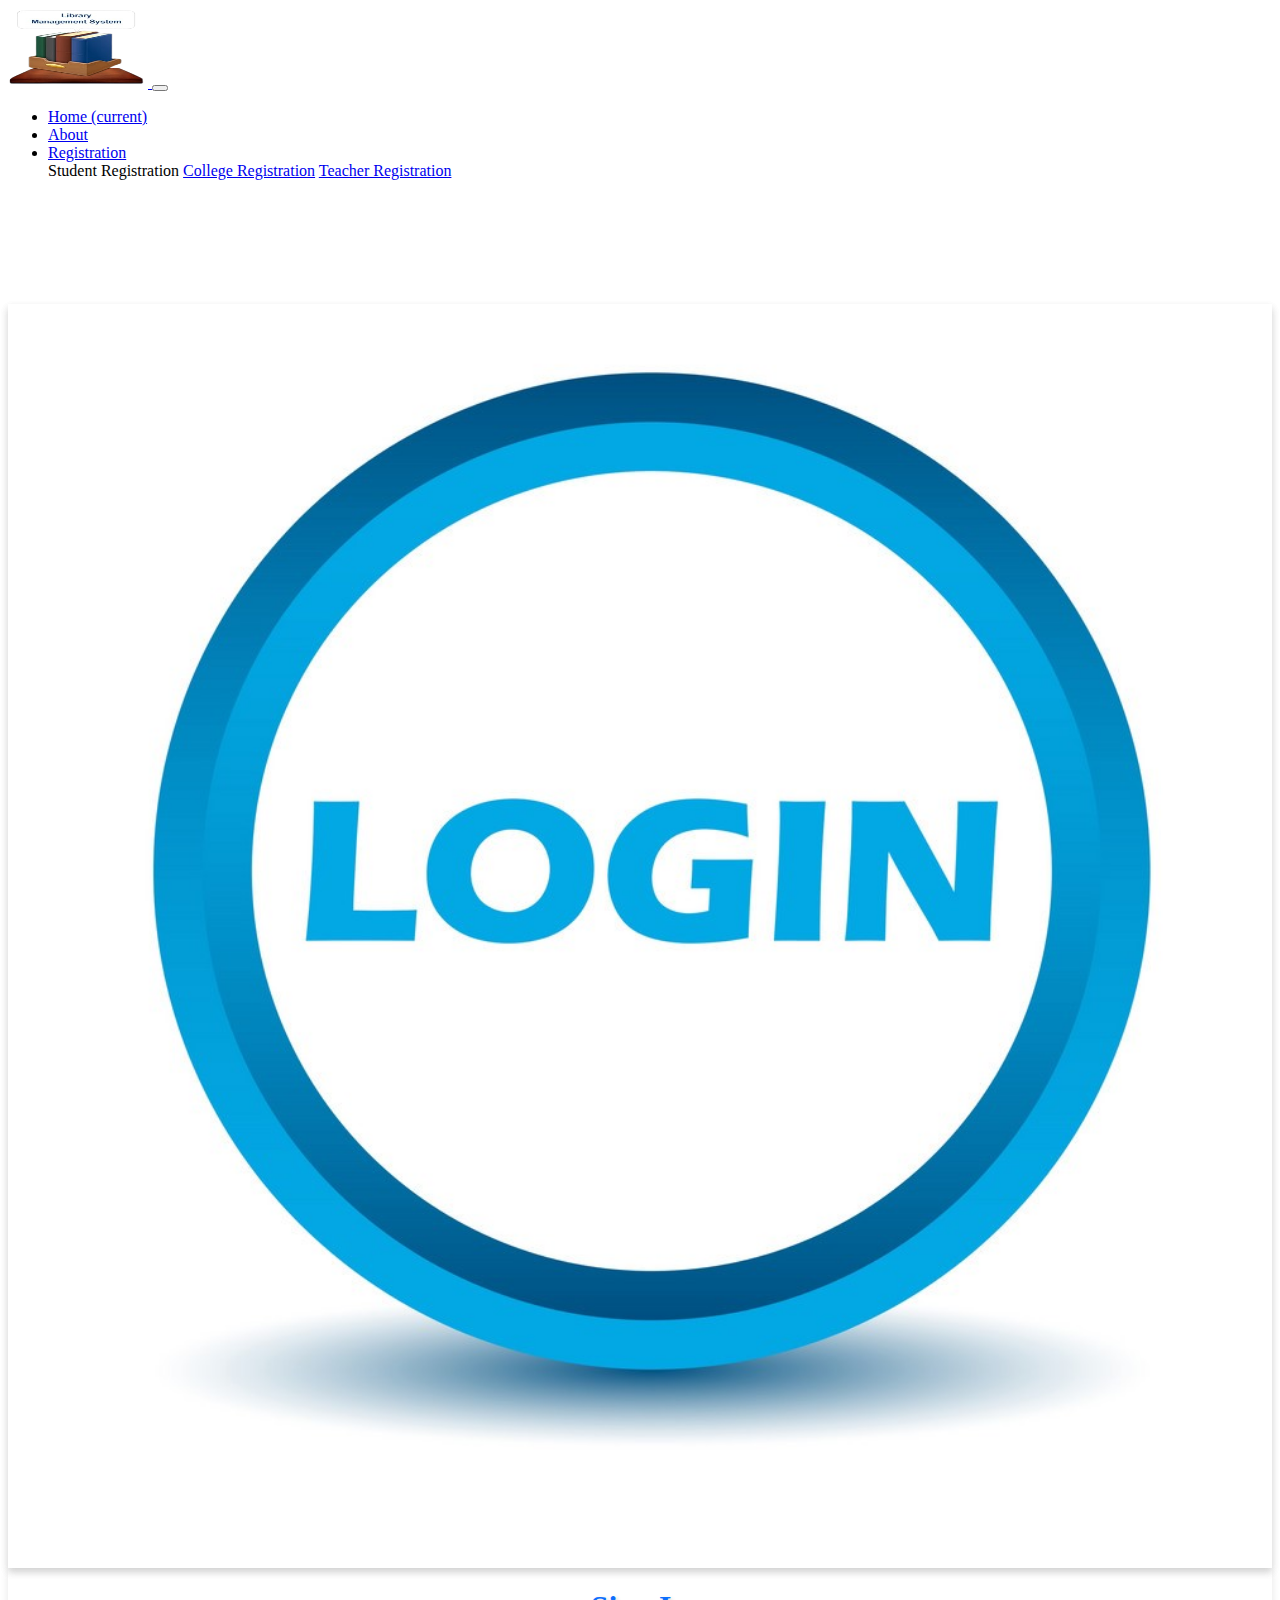
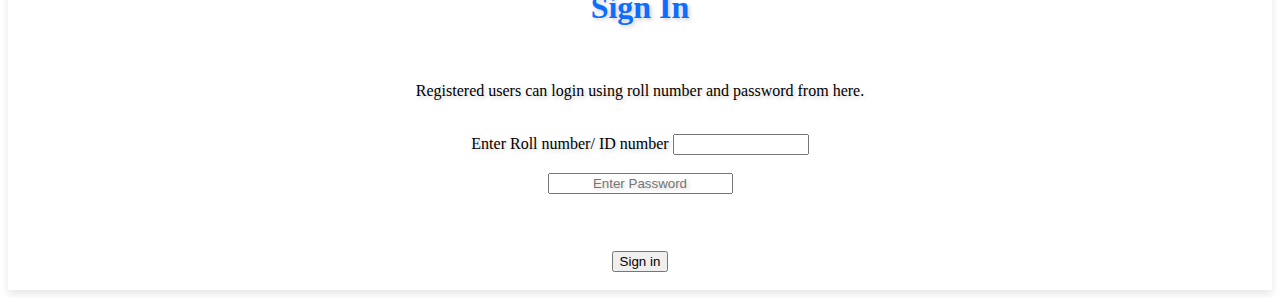
<file: Sign-in.htm>
<!doctype html>
<html lang="en">
  <head>
    <!-- Required meta tags -->
    <meta charset="utf-8">
    <meta name="viewport" content="width=device-width, initial-scale=1, shrink-to-fit=no">
    <link rel = "stylesheet" href="css/style.css">
    <!-- Bootstrap CSS  CDN-->
    <link rel="stylesheet" href="https://cdn.jsdelivr.net/npm/bootstrap@4.6.1/dist/css/bootstrap.min.css" integrity="sha384-zCbKRCUGaJDkqS1kPbPd7TveP5iyJE0EjAuZQTgFLD2ylzuqKfdKlfG/eSrtxUkn" crossorigin="anonymous">

    <title>Sign in</title>
  </head>
  <body>
  <div class="fluid-container">
    <nav class="navbar navbar-expand-lg fixed-top navbar-dark bg-primary">
	
    <a class="navbar-brand" href="index.html">
    <img src="Image\Logo.png" width="140" height="80" alt="logo">
  </a>
   
  <button class="navbar-toggler" type="button" data-toggle="collapse" 
  data-target="#navbarSupportedContent" aria-controls="navbarSupportedContent" 
  aria-expanded="false" aria-label="Toggle navigation">
  
  
    <span class="navbar-toggler-icon"></span>
  </button>

  <div class="collapse navbar-collapse" id="navbarSupportedContent">
    <ul class="navbar-nav mr-auto">
      <li class="nav-item active">
        <a class="nav-link" href="index.htm">Home <span class="sr-only">(current)</span></a>
      </li>
      <li class="nav-item">
        <a class="nav-link" href="ABOUT.HTML">About</a>
      </li>
      <li class="nav-item dropdown">
        <a class="nav-link dropdown-toggle" href="#" id="navbarDropdown" role="button" data-toggle="dropdown" aria-expanded="false">
          Registration
        </a>
        <div class="dropdown-menu" aria-labelledby="navbarDropdown">
          <a class="dropdown-item">Student Registration</a>
          <a class="dropdown-item" href="COLLEGEFORM.HTML">College Registration</a>
          <a class="dropdown-item" href="TEACHER-FORM.HTML">Teacher Registration</a>
        </div>
      </li>
    </ul>
  </div>
</nav>
</div><br><br><br><br><br><br>
<!-------------- student Slide Ends From Here------------------------------------>
<!-------------- Registration form starts From Here------------------------------------>
<div class="container heading_1">
  <div class="row">
    <div class="col-md-6">
      <div class="card">
        <img src="Image/blue-login-icon.jpg" width="100%" height="100%" alt="Library Management System Image" class="card hover">
      </div>
    </div>
    <div class="col-md-6">
      <div class="card">
        <div class="card-body">
            <h1 style="color: #0d6efd">Sign In</h1><br>
			    <p>Registered users can login using roll number and password from here.</p><br>

            <div class="row">
                <div class="col">
                    <div class="form-group heading_1">
                        <label for="quantity">Enter Roll number/ ID number</label>
                      <input type="number"  id="quantity" name="quantity" min="300012721001" max="300012821046">
                      </div>
                      <br>
                      <div class="row" style="margin-left:0%">
                          <input type="Password" class="form-control heading_1" placeholder="Enter Password">
                        </div>
                      <br><br>
                     <h3><button type="submit"  class="btn btn-primary">Sign in</button></h3>
                         
                        </select>
                     
                    </form>
        </div>
      </div>
    </div>
  </div>
</div>
		 

<!-------------- Registration form Ends From Here------------------------------------>



    <!-- Option 1: jQuery and Bootstrap Bundle (includes Popper) -->
    <script src="https://cdn.jsdelivr.net/npm/jquery@3.5.1/dist/jquery.slim.min.js" integrity="sha384-DfXdz2htPH0lsSSs5nCTpuj/zy4C+OGpamoFVy38MVBnE+IbbVYUew+OrCXaRkfj" crossorigin="anonymous"></script>
    <script src="https://cdn.jsdelivr.net/npm/bootstrap@4.6.1/dist/js/bootstrap.bundle.min.js" integrity="sha384-fQybjgWLrvvRgtW6bFlB7jaZrFsaBXjsOMm/tB9LTS58ONXgqbR9W8oWht/amnpF" crossorigin="anonymous"></script>

    
  </body>
</html>
</file>
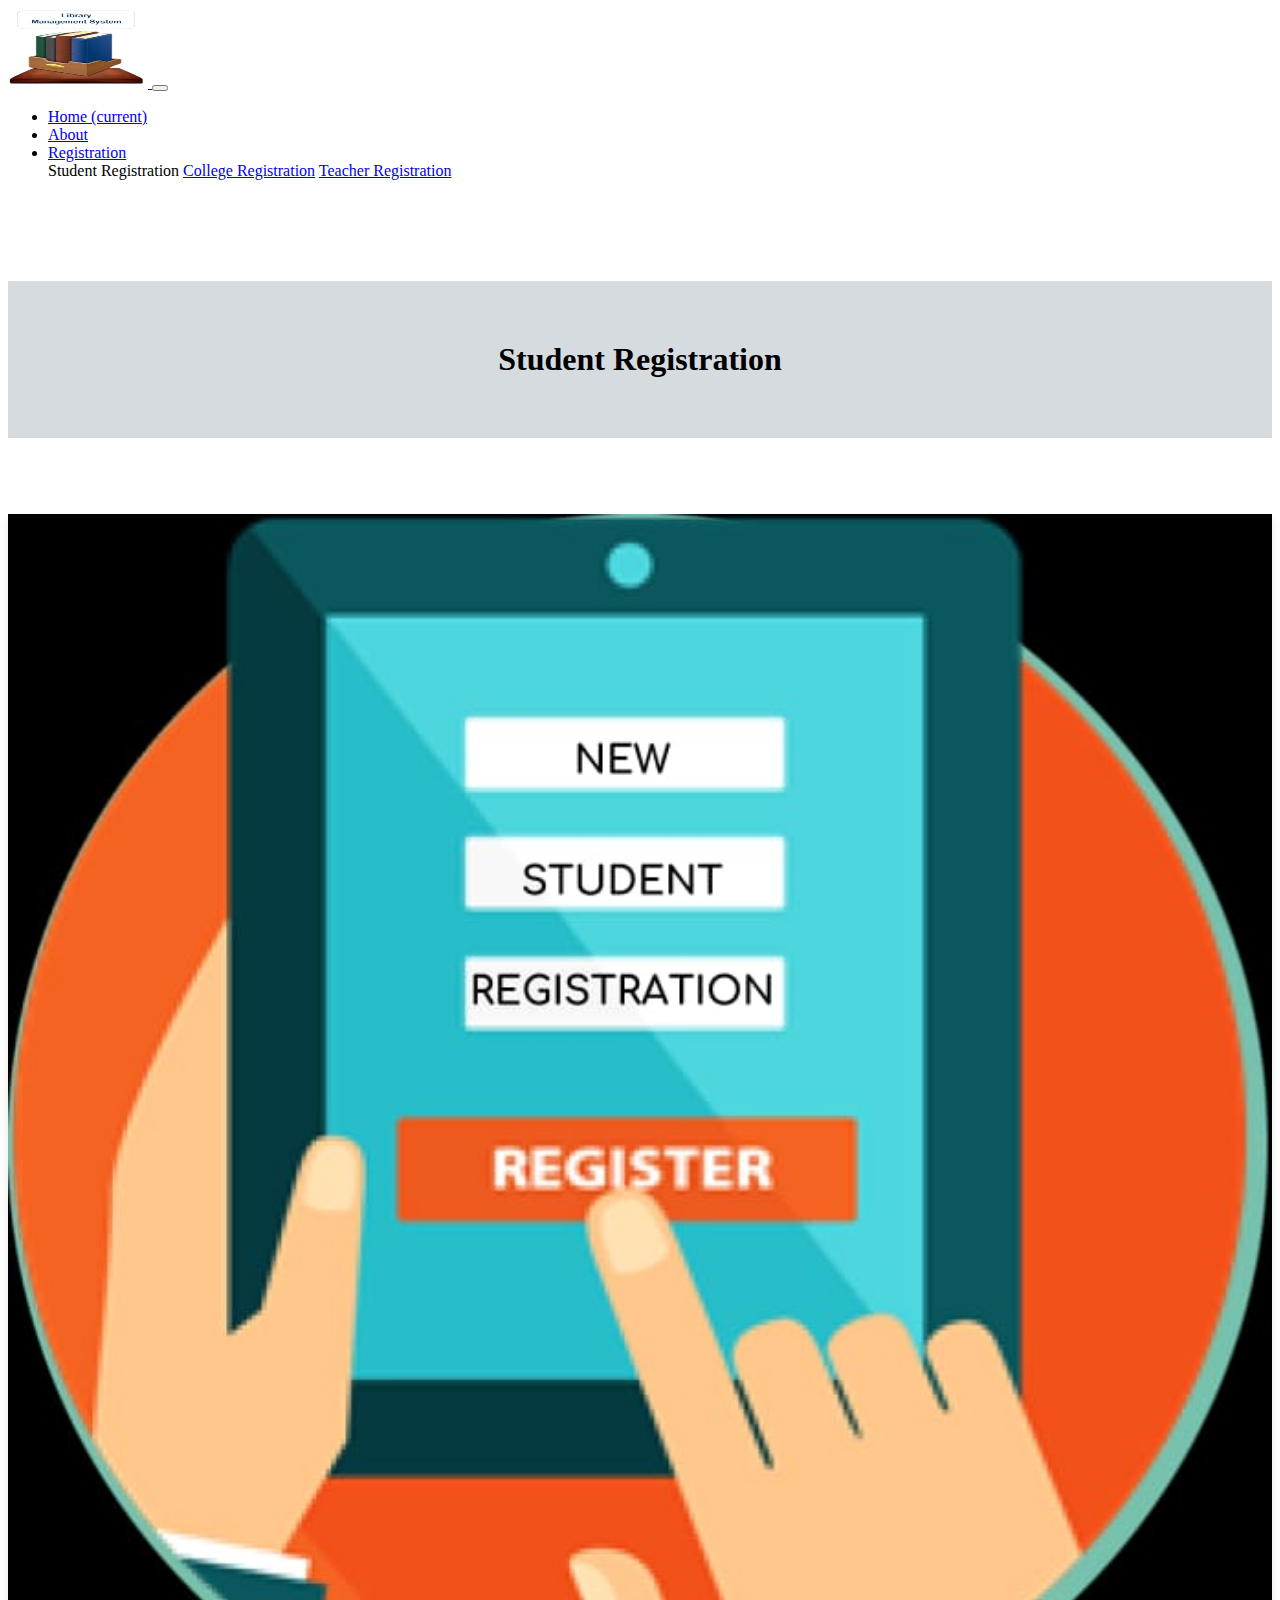
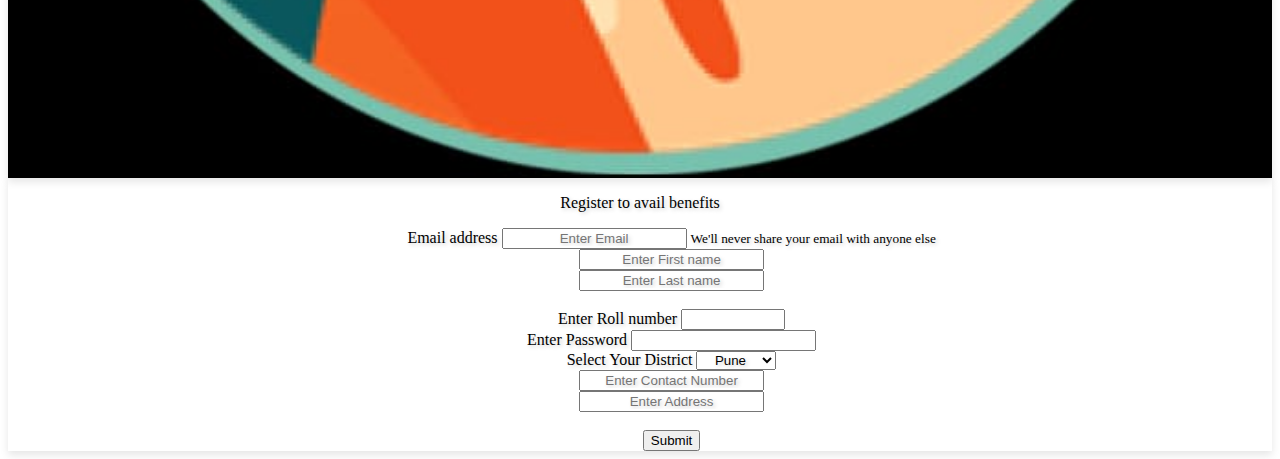
<file: STUDENTFORM.HTML>
<!doctype html>
<html lang="en">
  <head>
    <!-- Required meta tags -->
    <meta charset="utf-8">
    <meta name="viewport" content="width=device-width, initial-scale=1, shrink-to-fit=no">
    <link rel = "stylesheet" href="css/style.css">
    <!-- Bootstrap CSS  CDN-->
    <link rel="stylesheet" href="https://cdn.jsdelivr.net/npm/bootstrap@4.6.1/dist/css/bootstrap.min.css" integrity="sha384-zCbKRCUGaJDkqS1kPbPd7TveP5iyJE0EjAuZQTgFLD2ylzuqKfdKlfG/eSrtxUkn" crossorigin="anonymous">

    <title>Student Registration</title>
  </head>
  <body>
  <div class="fluid-container">
    <nav class="navbar navbar-expand-lg fixed-top navbar-dark bg-primary">
	
    <a class="navbar-brand" href="index.html">
    <img src="Image\Logo.png" width="140" height="80" alt="logo">
  </a>
   
  <button class="navbar-toggler" type="button" data-toggle="collapse" 
  data-target="#navbarSupportedContent" aria-controls="navbarSupportedContent" 
  aria-expanded="false" aria-label="Toggle navigation">
  
  
    <span class="navbar-toggler-icon"></span>
  </button>

  <div class="collapse navbar-collapse" id="navbarSupportedContent">
    <ul class="navbar-nav mr-auto">
      <li class="nav-item active">
        <a class="nav-link" href="index.htm">Home <span class="sr-only">(current)</span></a>
      </li>
      <li class="nav-item">
        <a class="nav-link" href="ABOUT.HTML">About</a>
      </li>
      <li class="nav-item dropdown">
        <a class="nav-link dropdown-toggle" href="#" id="navbarDropdown" role="button" data-toggle="dropdown" aria-expanded="false">
          Registration
        </a>
        <div class="dropdown-menu" aria-labelledby="navbarDropdown">
          <a class="dropdown-item,ACTIVE">Student Registration</a>
          <a class="dropdown-item" href="COLLEGEFORM.HTML">College Registration</a>
          <a class="dropdown-item" href="TEACHER-FORM.HTML">Teacher Registration</a>
        </div>
      </li>
    </ul>
  </div>
</nav>
</div>

<!-------------- Donor Slide Starts From Here------------------------------------>

<div class="fluid-container" >
<div class="row">
        <div class="col-md-12">
                <h1 style="margin-top:8%; background-color:#D6DBDF; color:black; padding:60px; text-align:center"> Student Registration</h1>
               
         </div>
</div>
</div>
<br>
<br>
<br>
<!-------------- student Slide Ends From Here------------------------------------>
<!-------------- Registration form starts From Here------------------------------------>
<div class="container heading_1">
  <div class="row">
    <div class="col-md-6">
      <div class="card">
        <img src="Image/student registration.jpeg" class="card-img-top" alt="Teacher Registration Image" height="100%" width="100%">
      </div>
    </div>
    <div class="col-md-6">
      <div class="card">
        <div class="card-body">
          <p style="text-align:center;">Register to avail benefits</p>
          <form style="margin-left:5%">
            <div class="form-group">
              <label for="exampleInputEmail1">Email address</label>
              <input type="email" placeholder="Enter Email" class="form-control heading_1" id="exampleInputEmail1" aria-describedby="emailHelp">
              <small id="emailHelp" class="form-text text-muted">We'll never share your email with anyone else</small>
            </div>
            <div class="row">
              <div class="col">
                <input type="text" class="form-control heading_1" placeholder="Enter First name">
              </div>
              <div class="col">
                <input type="text" class="form-control heading_1" placeholder="Enter Last name">
              </div>
            </div>
            <br>
            <div class="form-group">
              <label for="quantity">Enter Roll number</label>
              <input type="number" id="quantity" name="quantity" min="100" max="10000000">
            </div>
            <div class="form-group">
              <label for="quantity">Enter Password</label>
              <input type="password" id="quantity" name="quantity">
            </div>
            <div class="form-group">
              <label for="exampleFormControlSelect1">Select Your District</label>
              <select class="form-control heading_1" id="exampleFormControlSelect1">
                <option>Pune</option>
                <option>Mumbai</option>
                <option>Pune City</option>
                <option>Thane</option>
              </select>
            </div>
            <div class="row">
              <div class="col">
                <input type="mobile" class="form-control heading_1" placeholder="Enter Contact Number">
              </div>
              <div class="col">
                <input type="text" class="form-control heading_1" placeholder="Enter Address">
              </div>
            </div>
            <br>
            <center><button type="submit" class="btn btn-primary">Submit</button></center>
          </form>
        </div>
      </div>
    </div>
  </div>
</div>

<!-------------- Registration form Ends From Here------------------------------------>



    <!-- Option 1: jQuery and Bootstrap Bundle (includes Popper) -->
    <script src="https://cdn.jsdelivr.net/npm/jquery@3.5.1/dist/jquery.slim.min.js" integrity="sha384-DfXdz2htPH0lsSSs5nCTpuj/zy4C+OGpamoFVy38MVBnE+IbbVYUew+OrCXaRkfj" crossorigin="anonymous"></script>
    <script src="https://cdn.jsdelivr.net/npm/bootstrap@4.6.1/dist/js/bootstrap.bundle.min.js" integrity="sha384-fQybjgWLrvvRgtW6bFlB7jaZrFsaBXjsOMm/tB9LTS58ONXgqbR9W8oWht/amnpF" crossorigin="anonymous"></script>

    
  </body>
</html>
</file>
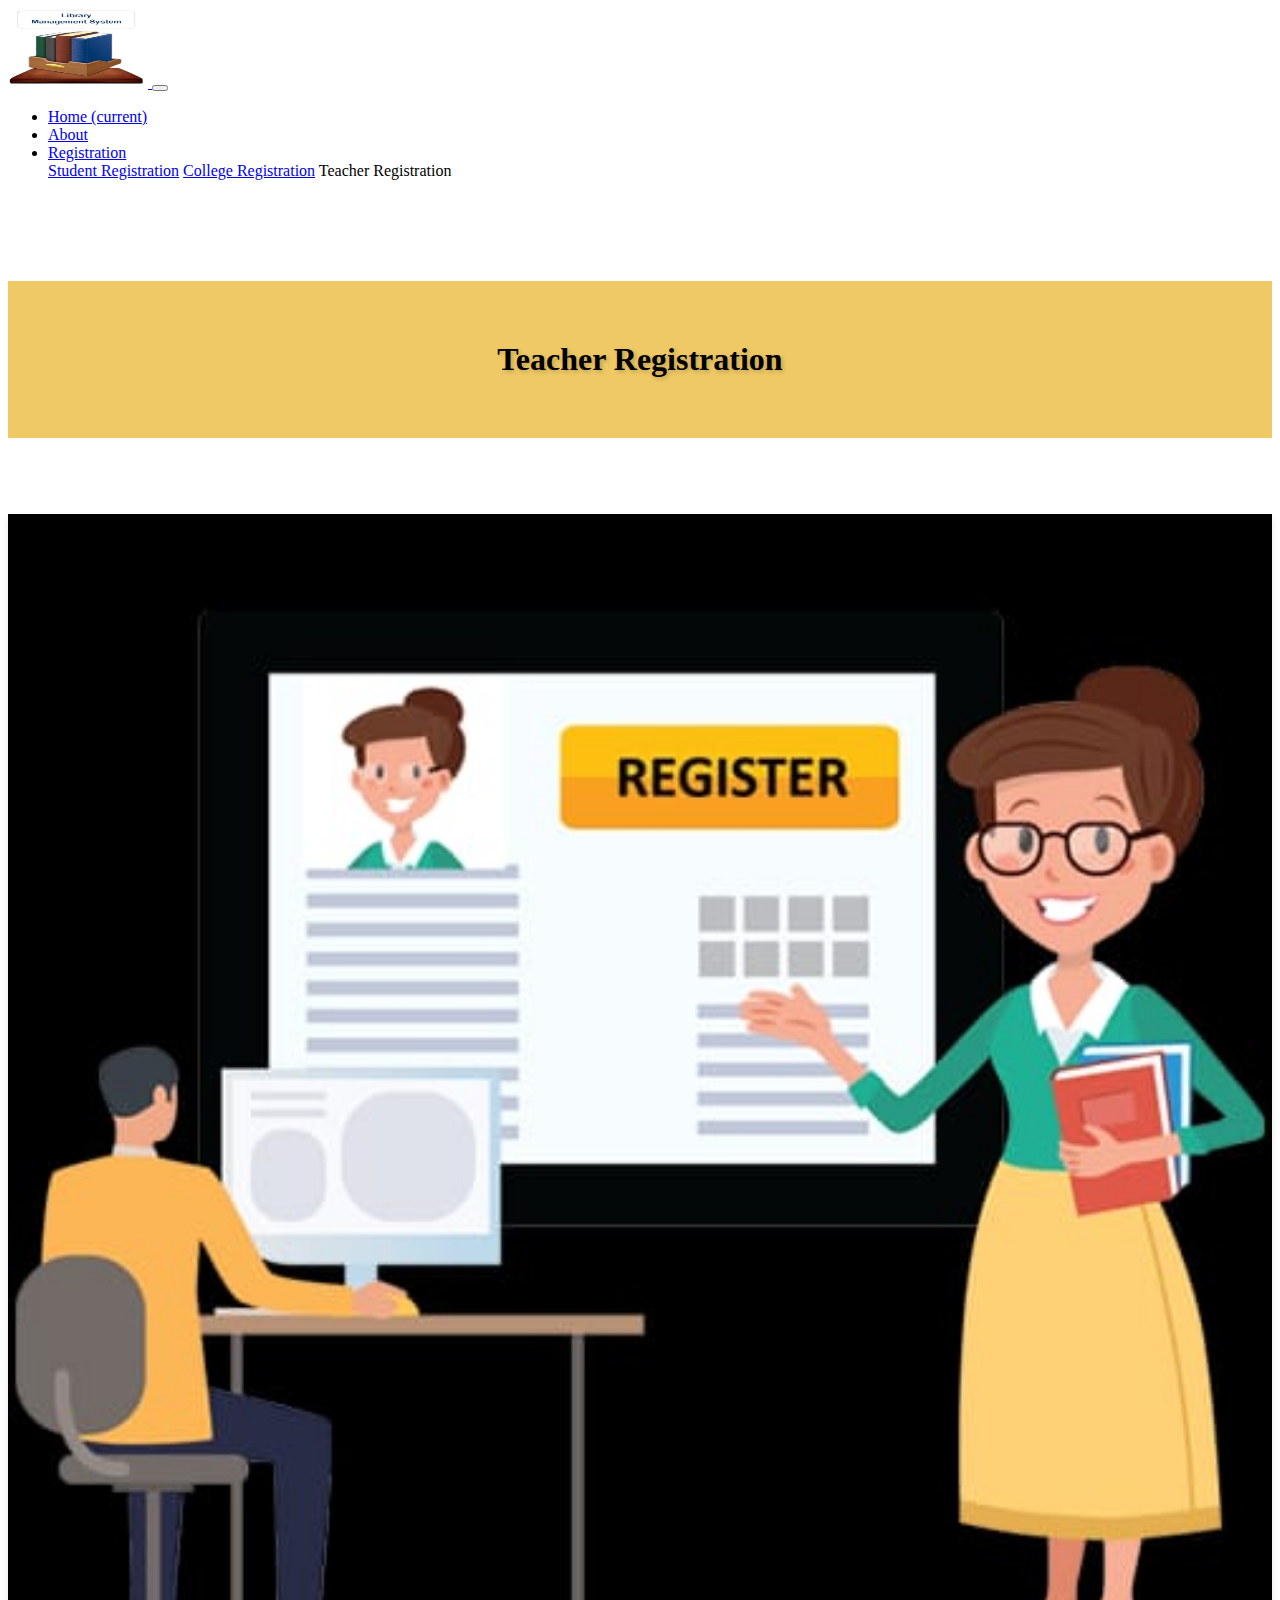
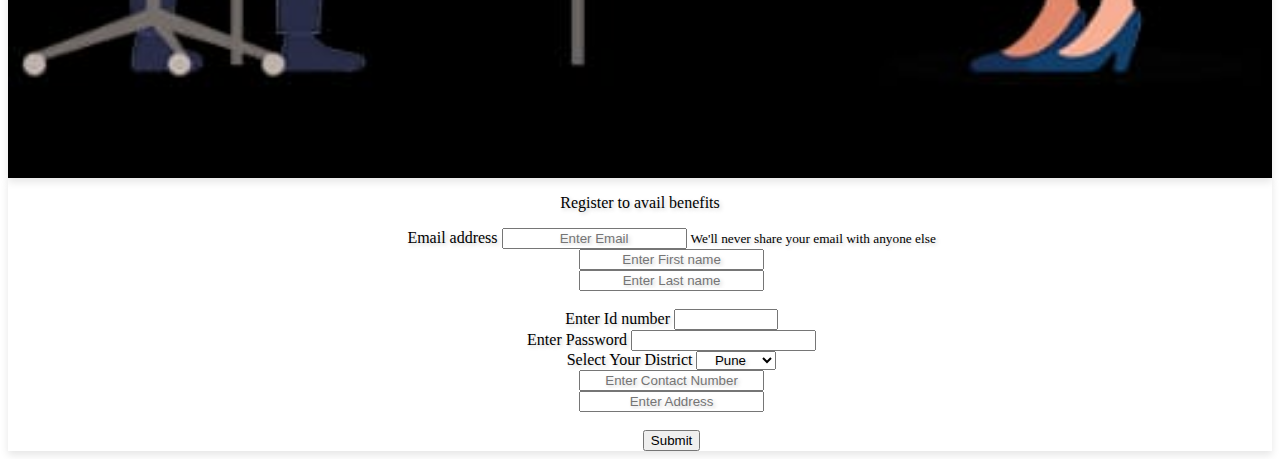
<file: TEACHER-FORM.HTML>
<!doctype html>
<html lang="en">
  <head>
    <!-- Required meta tags -->
    <meta charset="utf-8">
    <meta name="viewport" content="width=device-width, initial-scale=1, shrink-to-fit=no">

    <!-- Bootstrap CSS  CDN-->
    <link rel="stylesheet" href="css/style.css">
    <link rel="stylesheet" href="https://cdn.jsdelivr.net/npm/bootstrap@4.6.1/dist/css/bootstrap.min.css" integrity="sha384-zCbKRCUGaJDkqS1kPbPd7TveP5iyJE0EjAuZQTgFLD2ylzuqKfdKlfG/eSrtxUkn" crossorigin="anonymous">

    <title>Teacher Registration</title>
  </head>
  <body>
    <div class="fluid-container">
      <nav class="navbar navbar-expand-lg fixed-top navbar-dark bg-primary">
        <a class="navbar-brand" href="index.htm">
          <img src="Image/Logo.png" width="140" height="80" alt="logo">
        </a>
        <button class="navbar-toggler" type="button" data-toggle="collapse" 
        data-target="#navbarSupportedContent" aria-controls="navbarSupportedContent" 
        aria-expanded="false" aria-label="Toggle navigation">
          <span class="navbar-toggler-icon"></span>
        </button>
        <div class="collapse navbar-collapse" id="navbarSupportedContent">
          <ul class="navbar-nav mr-auto">
            <li class="nav-item active">
              <a class="nav-link" href="index.htm">Home <span class="sr-only">(current)</span></a>
            </li>
            <li class="nav-item">
              <a class="nav-link" href="ABOUT.HTML">About</a>
            </li>
            <li class="nav-item dropdown">
              <a class="nav-link dropdown-toggle" href="#" id="navbarDropdown" role="button" data-toggle="dropdown" aria-expanded="false">
                Registration
              </a>
              <div class="dropdown-menu" aria-labelledby="navbarDropdown">
                <a class="dropdown-item" href="STUDENTFORM.HTML">Student Registration</a>
                <a class="dropdown-item" href="COLLEGEFORM.HTML">College Registration</a>
                <a class="dropdown-item active">Teacher Registration</a>
              </div>
            </li>
          </ul>
        </div>
      </nav>
    </div>

    <div class="fluid-container">
      <div class="row">
        <div class="col-md-12">
          <h1 style="margin-top:8%; background-color:#EFC965 ; color:black; padding:60px; text-align:center" class="heading_1"> Teacher Registration</h1>
        </div>
      </div>
    </div>
    <br>
    <br>
    <br>

    <div class="container heading_1">
      <div class="row">
        <div class="col-md-6">
          <div class="card">
            <img src="Image/teacher.jpeg" class="card-img-top" alt="Teacher Registration Image" height="100%" width="100%">
          </div>
        </div>
        <div class="col-md-6">
          <div class="card">
            <div class="card-body">
              <p style="text-align:center;">Register to avail benefits</p>
              <form style="margin-left:5%">
                <div class="form-group">
                  <label for="exampleInputEmail1">Email address</label>
                  <input type="email" placeholder="Enter Email" class="form-control heading_1" id="exampleInputEmail1" aria-describedby="emailHelp">
                  <small id="emailHelp" class="form-text text-muted">We'll never share your email with anyone else</small>
                </div>
                <div class="row">
                  <div class="col">
                    <input type="text" class="form-control heading_1" placeholder="Enter First name">
                  </div>
                  <div class="col">
                    <input type="text" class="form-control heading_1" placeholder="Enter Last name">
                  </div>
                </div>
                <br>
                <div class="form-group">
                  <label for="quantity">Enter Id number</label>
                  <input type="number" id="quantity" name="quantity" min="100" max="10000000">
                </div>
                <div class="form-group">
                  <label for="quantity">Enter Password</label>
                  <input type="password" id="quantity" name="quantity">
                </div>
                <div class="form-group">
                  <label for="exampleFormControlSelect1">Select Your District</label>
                  <select class="form-control heading_1" id="exampleFormControlSelect1">
                    <option>Pune</option>
                    <option>Mumbai</option>
                    <option>Pune City</option>
                    <option>Thane</option>
                  </select>
                </div>
                <div class="row">
                  <div class="col">
                    <input type="mobile" class="form-control heading_1" placeholder="Enter Contact Number">
                  </div>
                  <div class="col">
                    <input type="text" class="form-control heading_1" placeholder="Enter Address">
                  </div>
                </div>
                <br>
                <center><button type="submit" class="btn btn-primary">Submit</button></center>
              </form>
            </div>
          </div>
        </div>
      </div>
    </div>

    <!-- Option 1: jQuery and Bootstrap Bundle (includes Popper) -->
    <script src="https://cdn.jsdelivr.net/npm/jquery@3.5.1/dist/jquery.slim.min.js" integrity="sha384-DfXdz2htPH0lsSSs5nCTpuj/zy4C+OGpamoFVy38MVBnE+IbbVYUew+OrCXaRkfj" crossorigin="anonymous"></script>
    <script src="https://cdn.jsdelivr.net/npm/bootstrap@4.6.1/dist/js/bootstrap.bundle.min.js" integrity="sha384-fQybjgWLrvvRgtW6bFlB7jaZrFsaBXjsOMm/tB9LTS58ONXgqbR9W8oWht/amnpF" crossorigin="anonymous"></script>
  </body>
</html>
</file>
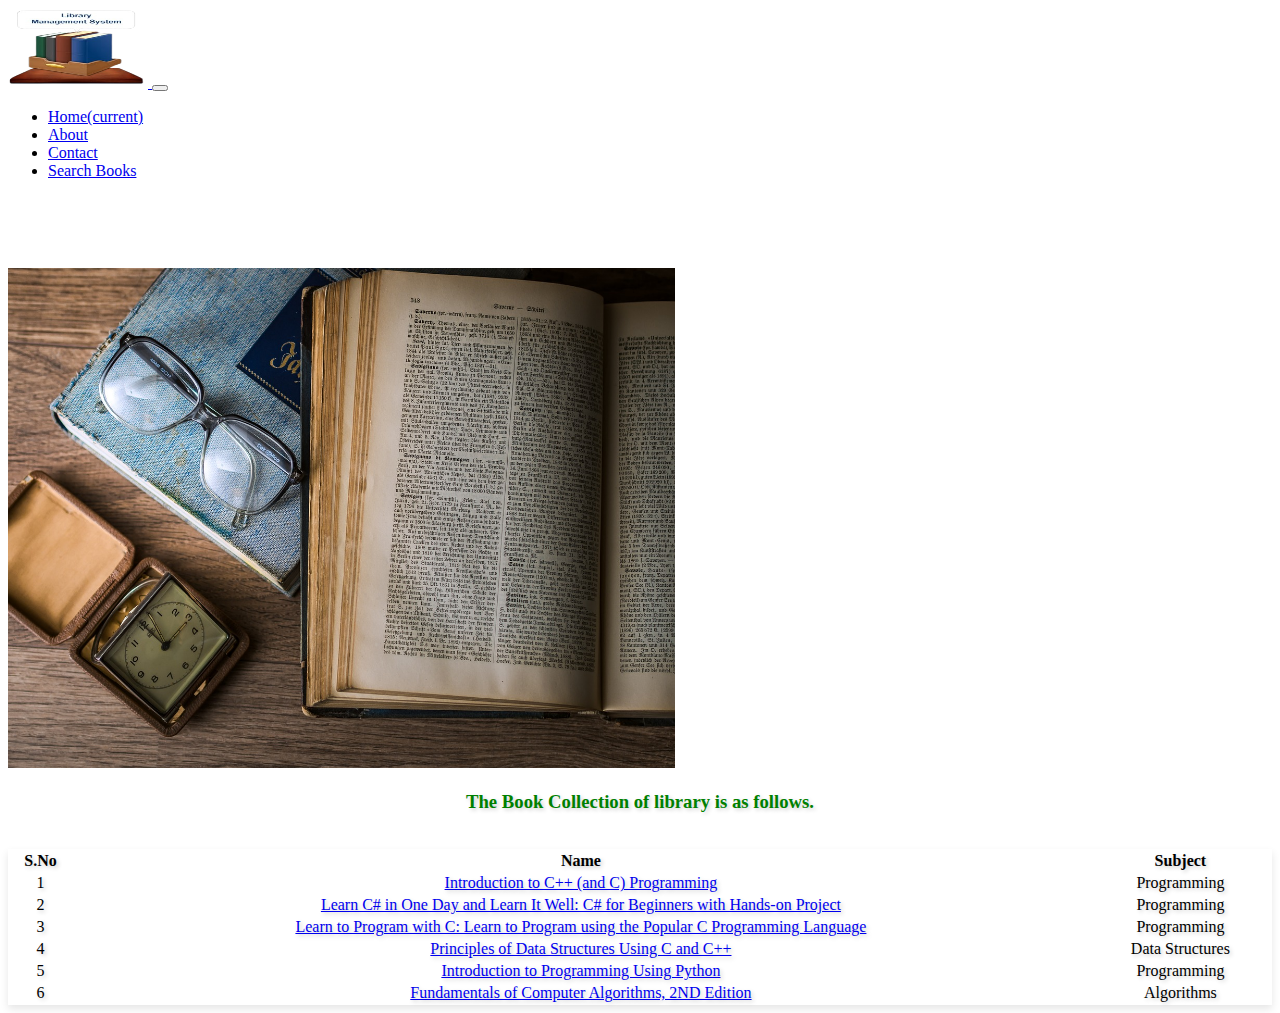
<file: visit.htm>
<!doctype html>
<html lang="en">
  <head>
    <!-- Required meta tags -->
    <meta charset="utf-8">
    <meta name="viewport" content="width=device-width, initial-scale=1, shrink-to-fit=no">
    <link rel = "stylesheet" href="css/style.css">
    <!-- Bootstrap CSS  CDN-->
    <link rel="stylesheet" href="https://cdn.jsdelivr.net/npm/bootstrap@4.6.1/dist/css/bootstrap.min.css" integrity="sha384-zCbKRCUGaJDkqS1kPbPd7TveP5iyJE0EjAuZQTgFLD2ylzuqKfdKlfG/eSrtxUkn" crossorigin="anonymous">

    <title>Books Collection</title>
  </head>
  <body>
	<nav class="navbar fixed-top navbar-expand-lg navbar-dark bg-primary">
    <a class="navbar-brand" href="index.html">
    <img src="Image\Logo.png" width="140" height="80" alt="Logo">
  </a>
   
  <button class="navbar-toggler" type="button" data-toggle="collapse" 
  data-target="#navbarSupportedContent" aria-controls="navbarSupportedContent" 
  aria-expanded="false" aria-label="Toggle navigation">
  
  
    <span class="navbar-toggler-icon"></span>
  </button>
<div class="collapse navbar-collapse" id="navbarSupportedContent">
    <ul class="navbar-nav mr-auto">
      <li class="nav-item active">
        <a class="nav-link" href="index.htm">Home<span class="sr-only">(current)</span></a>
      </li>
      <li class="nav-item">
        <a class="nav-link" href="ABOUT.html">About </a>
      </li>
      <li class="nav-item">
        <a class="nav-link" href="CONTACT.HTML">Contact</a>
      </li>
      <li class="nav-item">
        <a class="nav-link " href="search.html">Search Books</a>
      </li>
    </ul>
    
  </div>
</nav>
<br>
<br><br>
<br>
<img src="Image\book-1052014_1280.jpg" height="500px" class="d-block w-100" alt="Image 1"><br>
<h3 style="color:green;" class="heading_1">The Book Collection of library is as follows.</h3>
<br>
<div class="container heading_1 card">
  <table class="table">
      <thead>
          <tr>
              <th>S.No</th>
              <th>Name</th>
              
              <th>Subject</th>
          </tr>
      </thead>
      <tbody>
          <tr>
              <td>1</td>
              <td><a target="_blank" href="https://www.pdfdrive.com/introduction-to-c-and-c-programming-e4331665.html">Introduction to C++ (and C) Programming</a></td>
              
              <td>Programming</td>
          </tr>
          <tr>
              <td>2</td>
              <td><a target="_blank" href="https://www.pdfdrive.com/learn-c-in-one-day-and-learn-it-well-c-for-beginners-with-hands-on-project-e194606364.html">Learn C# in One Day and Learn It Well: C# for Beginners with Hands-on Project</a></td>
              
              <td>Programming</td>
          </tr>
          <tr>
              <td>3</td>
              <td><a target="_blank" href="https://www.pdfdrive.com/learn-to-program-with-c-learn-to-program-using-the-popular-c-programming-language-e166650744.html">Learn to Program with C: Learn to Program using the Popular C Programming Language</a></td>
              
              <td>Programming</td>
          </tr>
          <tr>
              <td>4</td>
              <td><a target="_blank" href="https://www.pdfdrive.com/principles-of-data-structures-using-c-and-c-e19847224.html">Principles of Data Structures Using C and C++</a></td>
              
              <td>Data Structures</td>
          </tr>
          <tr>
              <td>5</td>
              <td><a target="_blank" href="https://www.pdfdrive.com/introduction-to-programming-using-python-e38332810.html">Introduction to Programming Using Python</a></td>
              
              <td>Programming</td>
          </tr>
          <tr>
              <td>6</td>
              <td><a target="_blank" href="https://www.pdfdrive.com/horowitz-and-sahani-fundamentals-of-computer-algorithms-2nd-edition-e18723362.html">Fundamentals of Computer Algorithms, 2ND Edition</a></td>
              
              <td>Algorithms</td>
          </tr>
      </tbody>
  </table>
</div>
</body></html>
</file>
<file: css/style.css>
.card {
    box-shadow: 0 4px 8px rgba(0, 0, 0, 0.1);
    transition: transform 0.3s, box-shadow 0.3s;
    height: 100%;
    display: flex;
    flex-direction: column;
}
.card:hover {
    transform: translateY(-10px);
    box-shadow: 0 8px 16px rgba(0, 0, 0, 0.2);
}
.heading {
    text-align: center;
    color: #0d6efd;
    text-shadow: 2px 2px 4px rgba(0, 0, 0, 0.2);
}
.heading_1 {
    text-align: center;
    text-shadow: 2px 2px 4px rgba(0, 0, 0, 0.2);
}
</file>
<file: css/CONTACT.css>
.contact-card {
    margin-bottom: 20px;
    text-shadow: 2px 2px 4px rgba(0, 0, 0, 0.2);
}
.contact-card .card-body {
    text-align: center;
    text-shadow: 2px 2px 4px rgba(0, 0, 0, 0.2);
}
.contact-icons i {
    margin-right: 5px;
}
.heading_1 {
    margin-top: 8%;
    background-color: #D6DBDF;
    color: black;
    padding: 60px;
    text-align: center;
    text-align: center;
text-shadow: 2px 2px 4px rgba(0, 0, 0, 0.2);
}
.card-text a {
    color: inherit;
    text-decoration: none;
}
.card {
    height: 100%;
}
.card-body {
    display: flex;
    flex-direction: column;
    justify-content: space-between;
    height: 100%;
}
</file>
